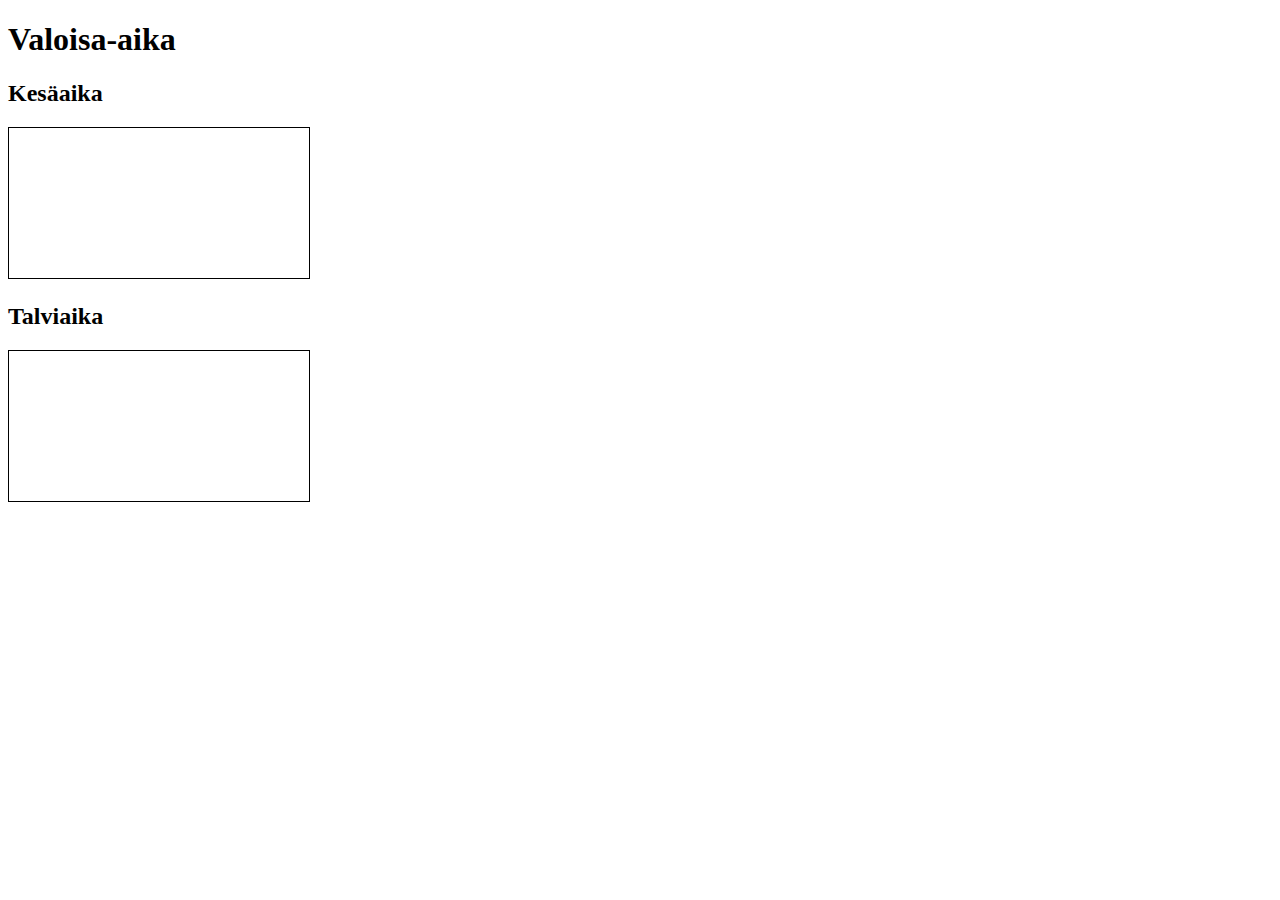
<file: index.html>
<!DOCTYPE html>
<head>
 <meta charset="UTF-8">
</head>
<body>
	<h1>Valoisa-aika</h1>
	<h2>Kesäaika</h2>
	<svg id="summer" style="border: 1px solid black"></svg>
	<h2>Talviaika</h2>
	<svg id="winter" style="border: 1px solid black"></svg>
	<script src="https://d3js.org/d3.v5.min.js"></script>
	<script src="dataLoader.js"></script>
	<script src="dataTransformer.js"></script>
	<script src="graph.js"></script>
	<script src="index.js"></script>
</body>
</file>
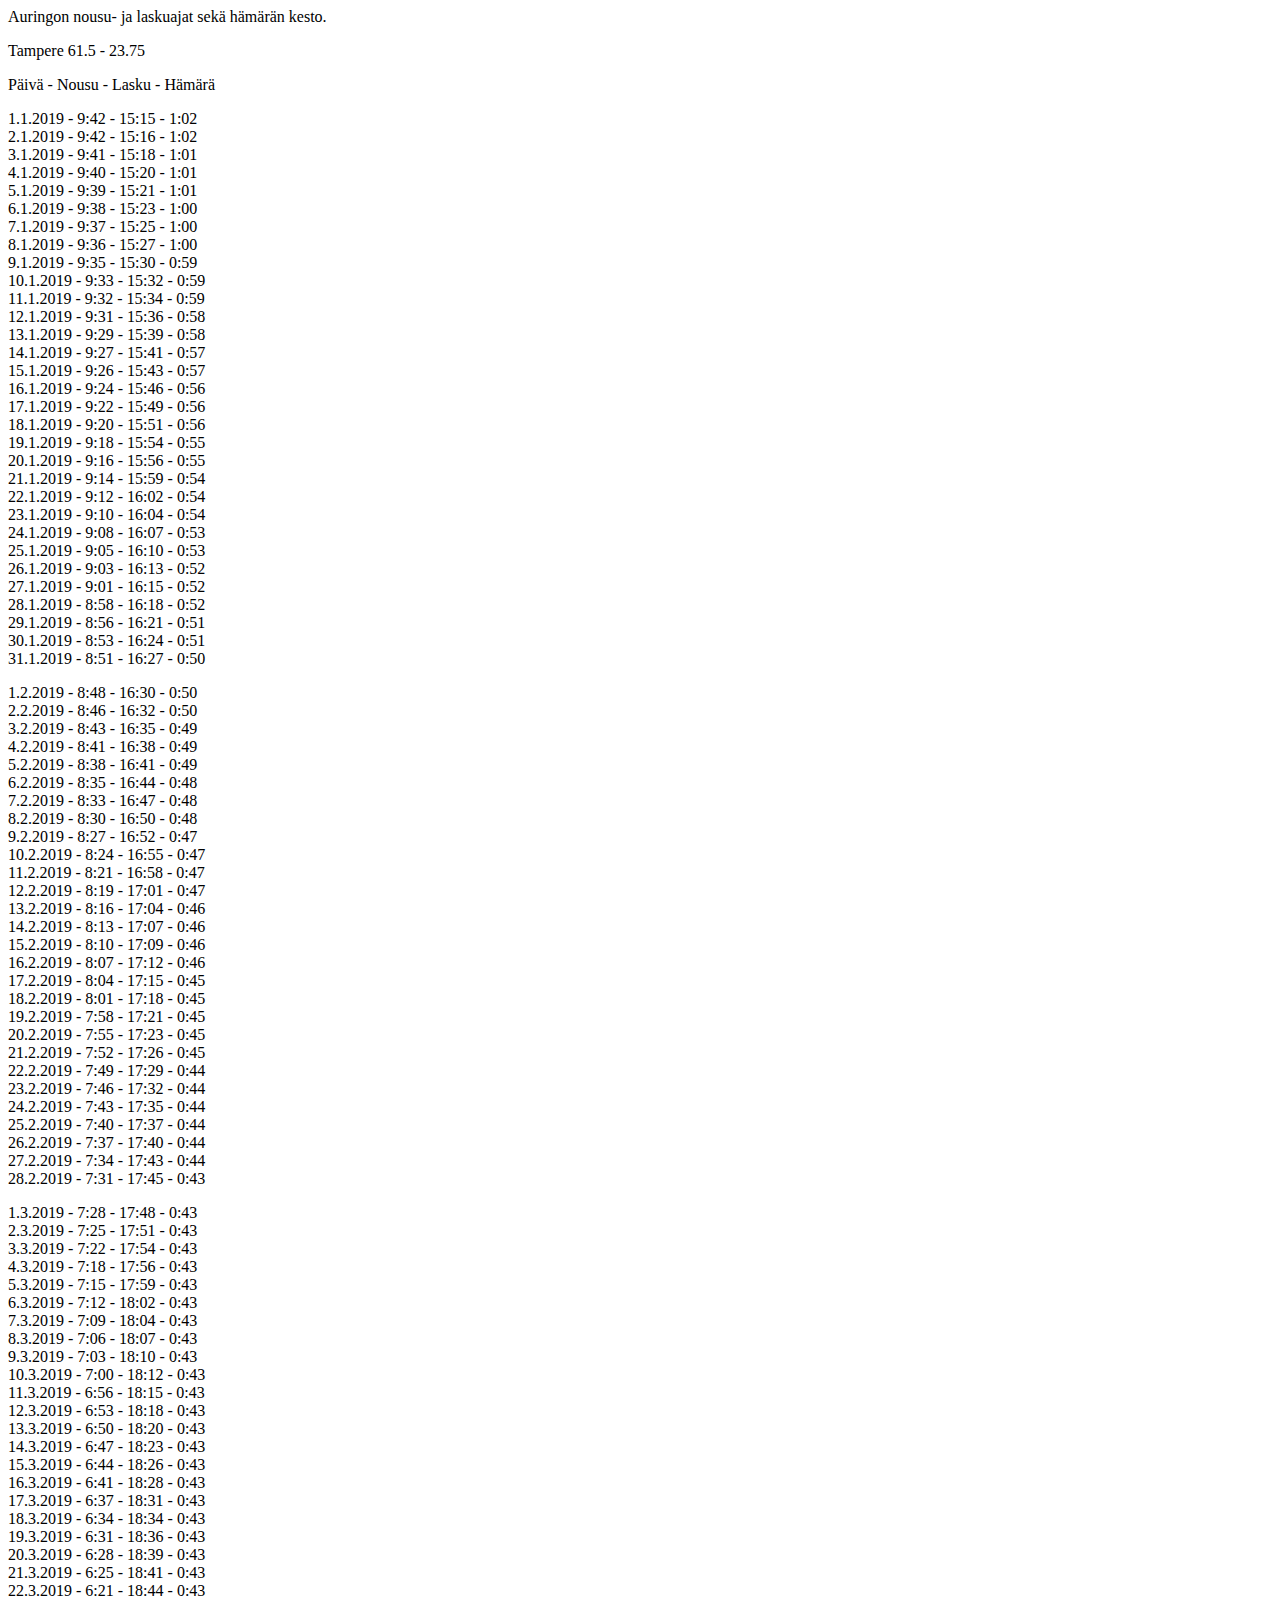
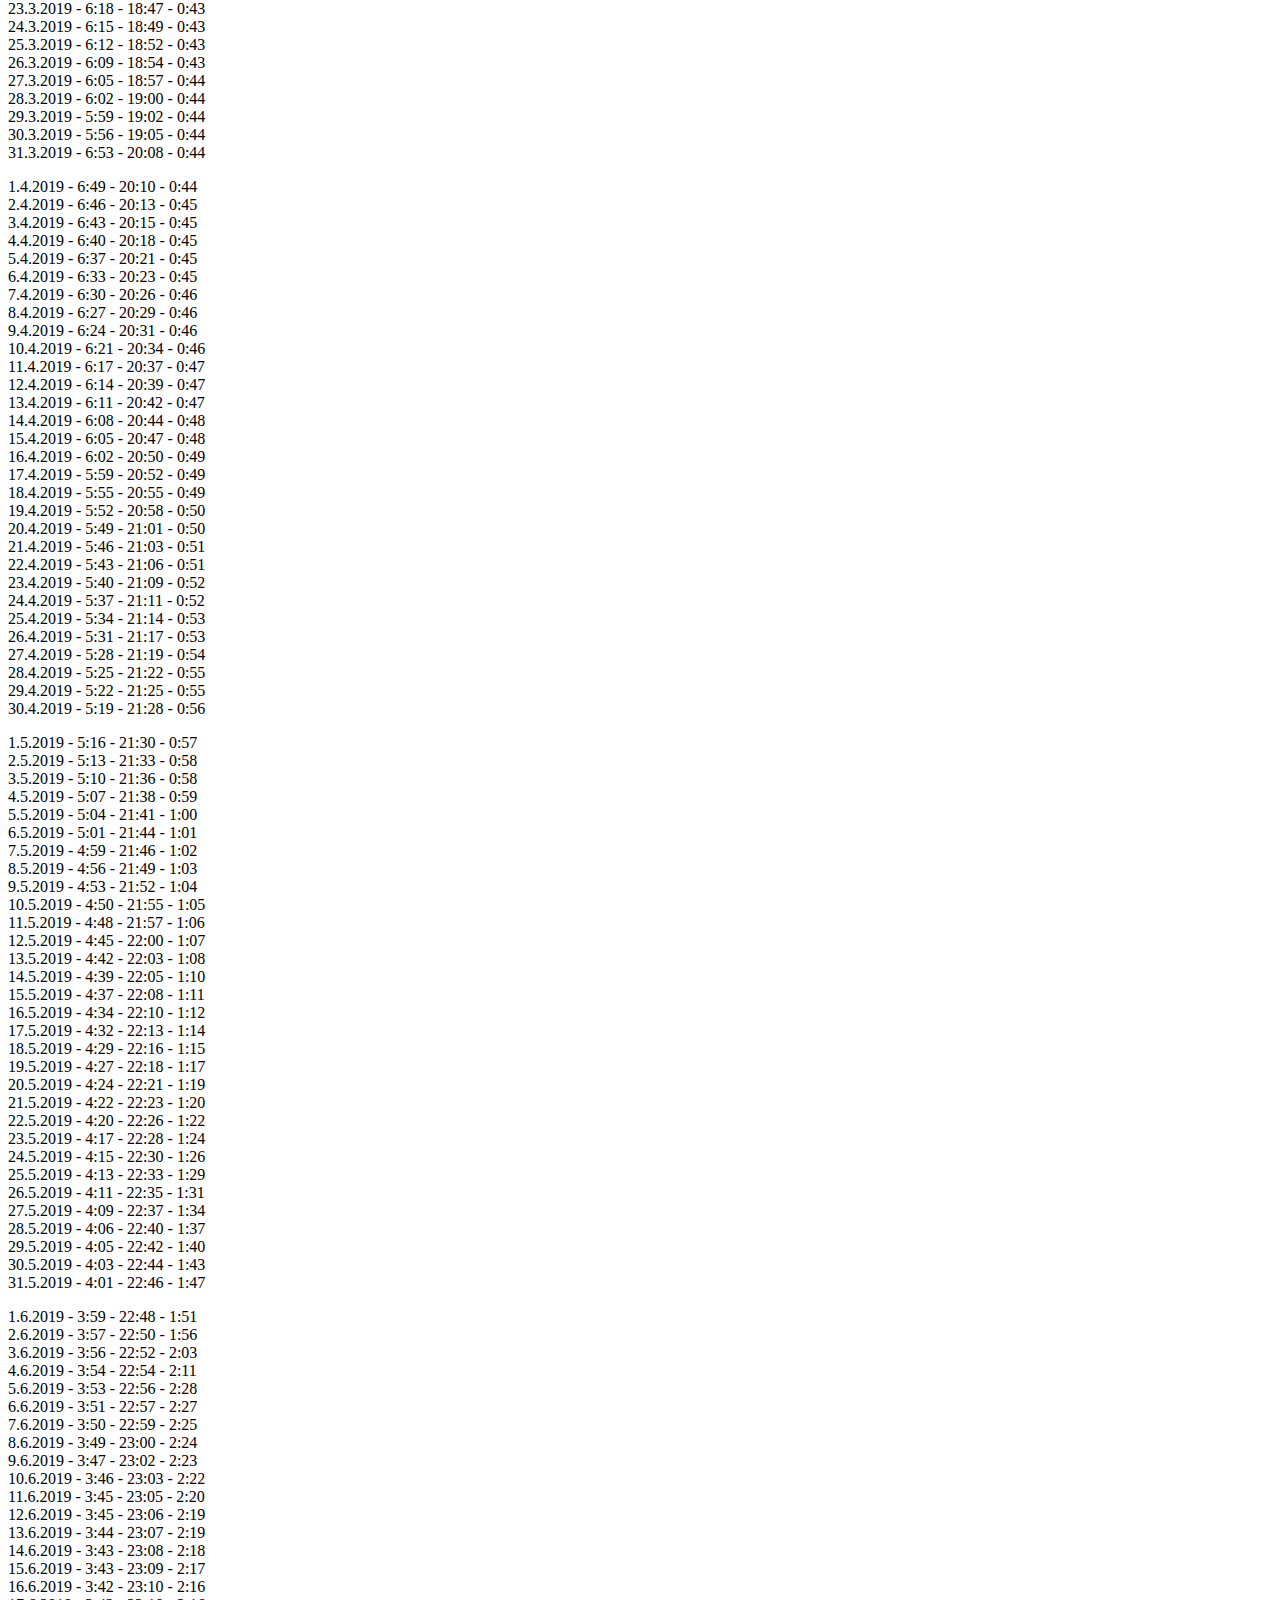
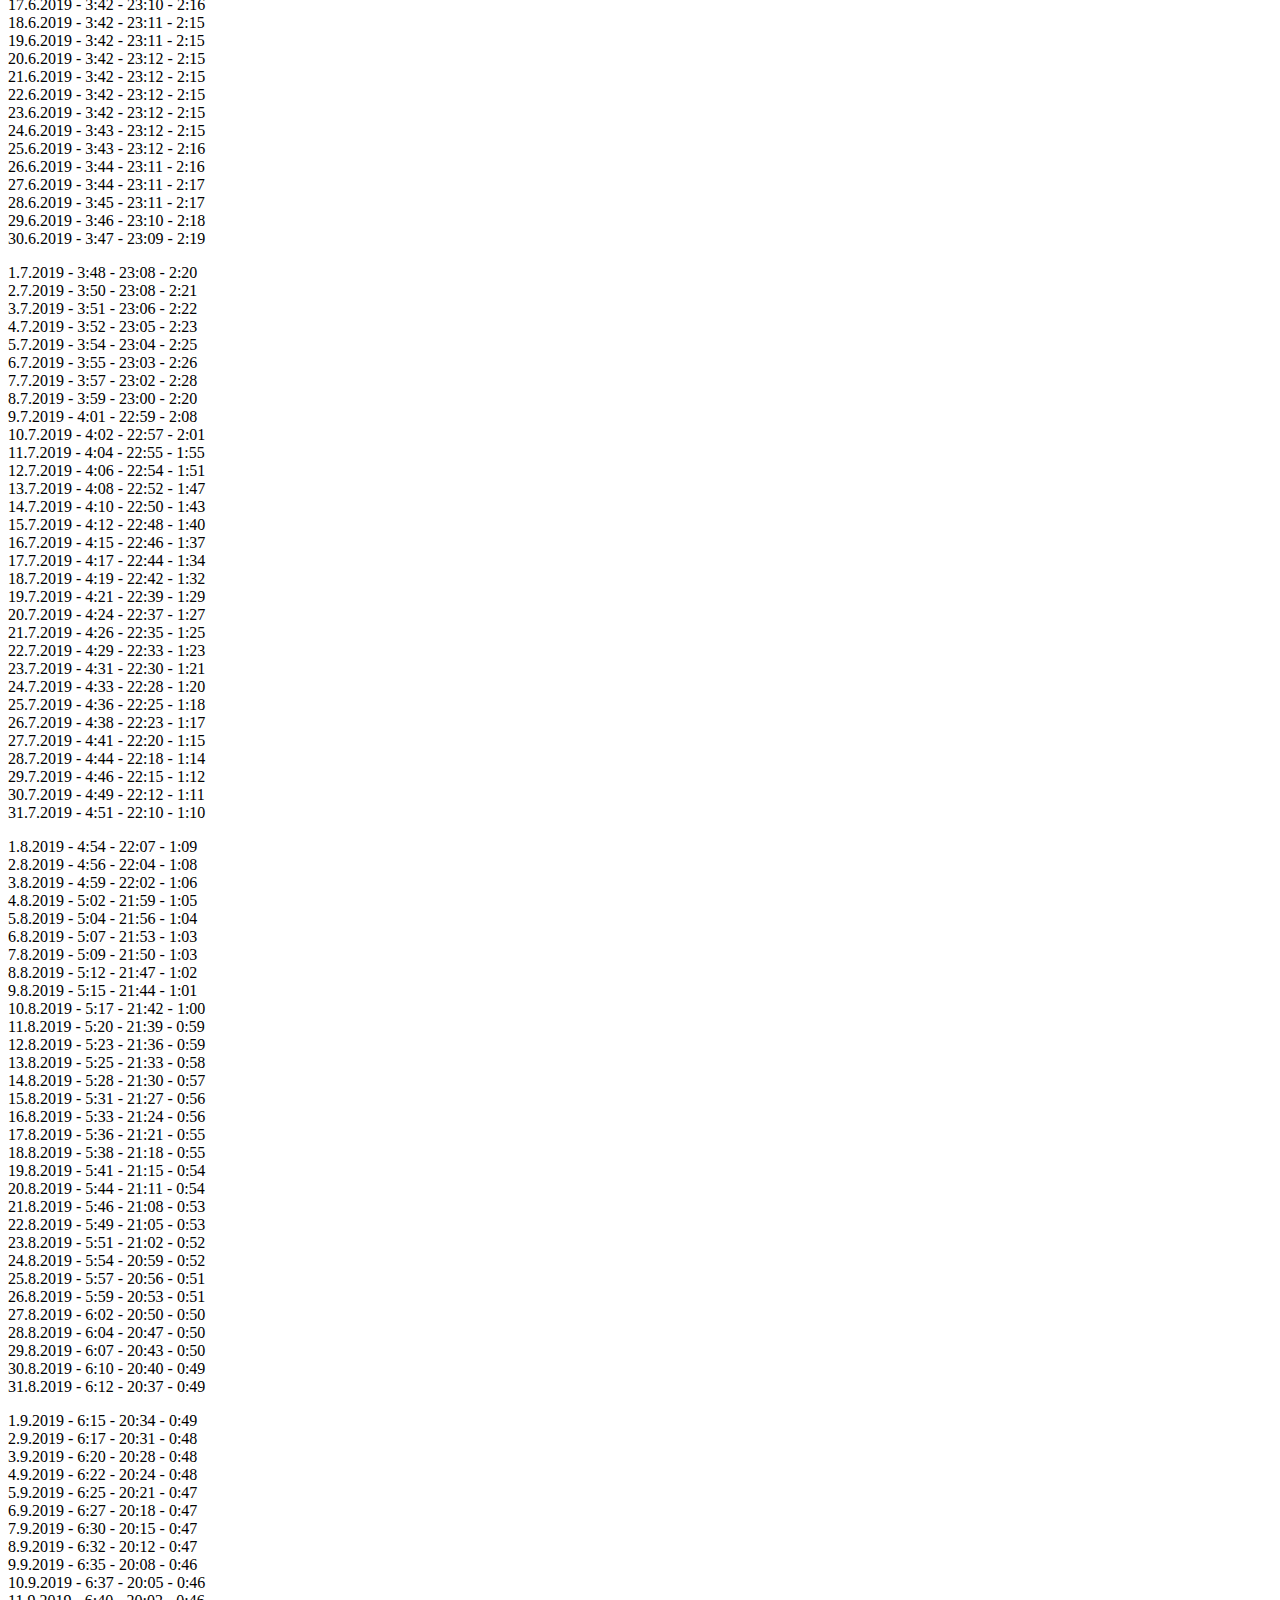
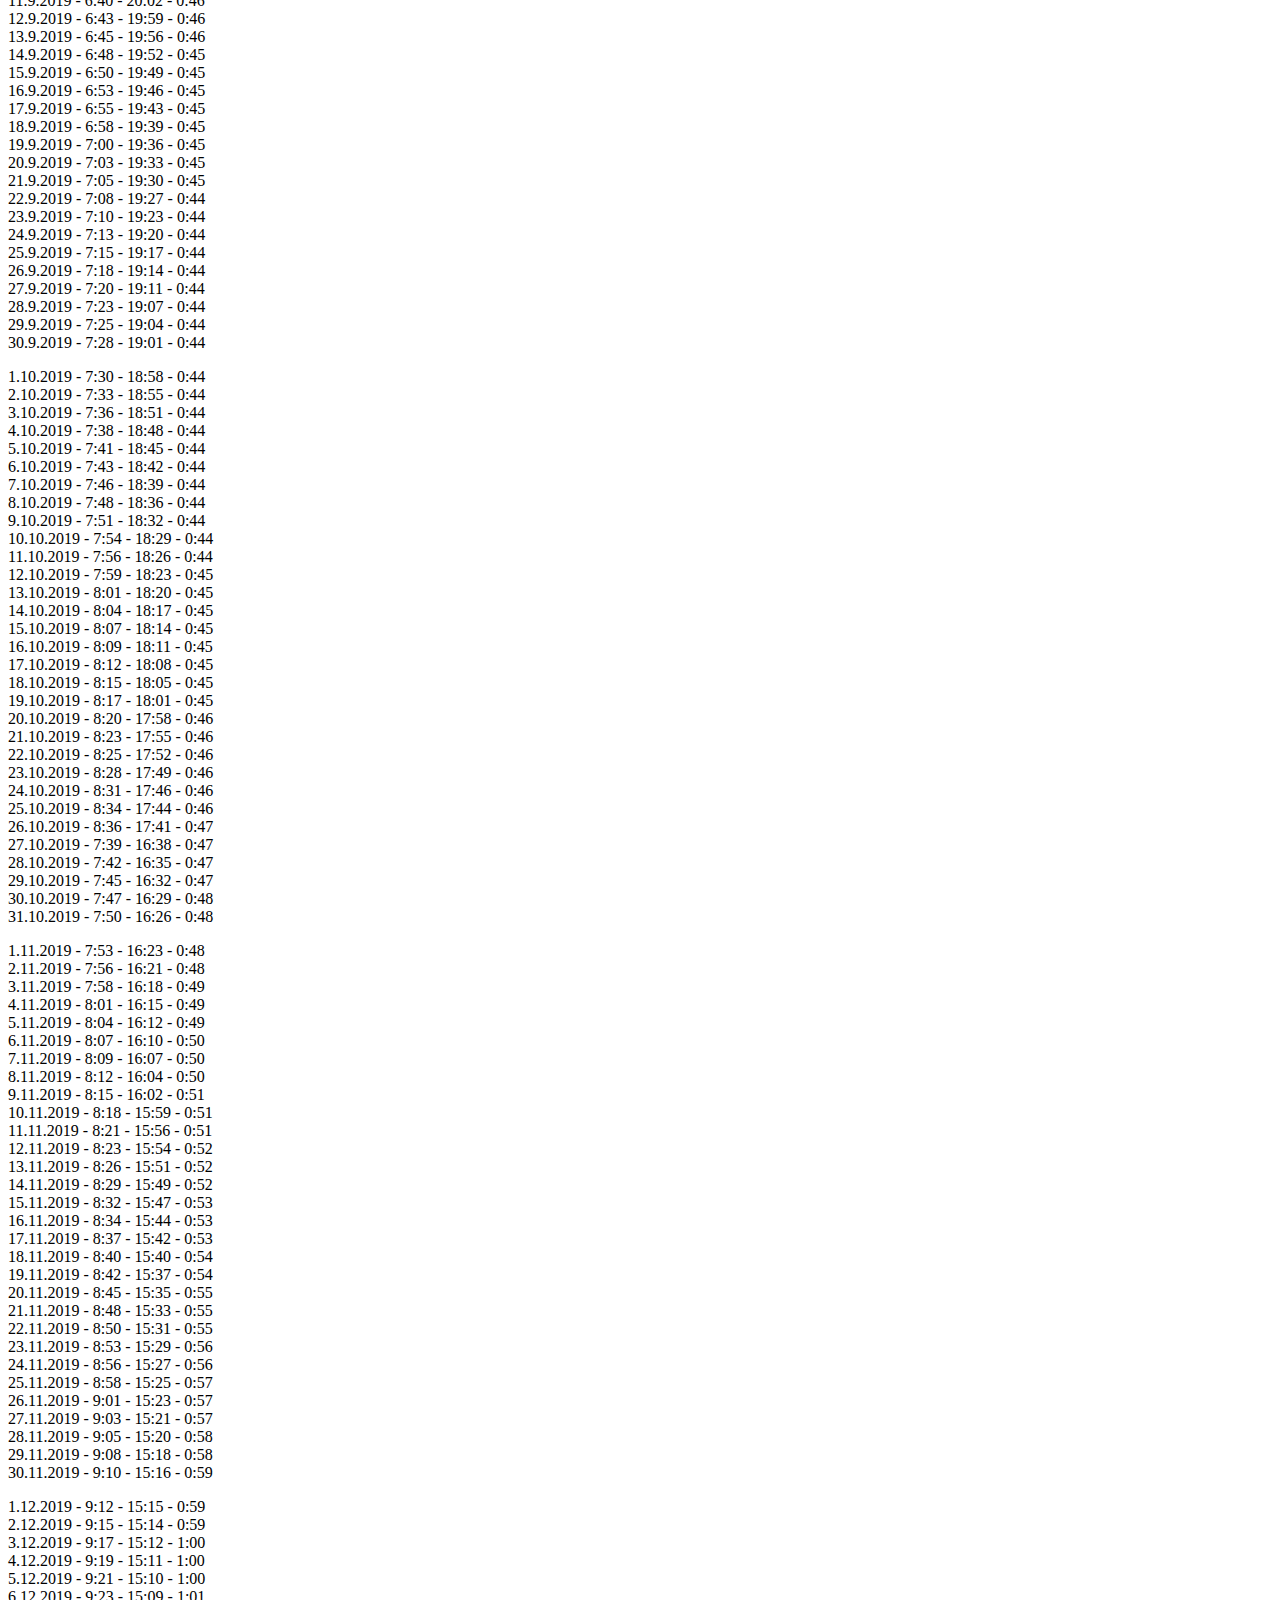
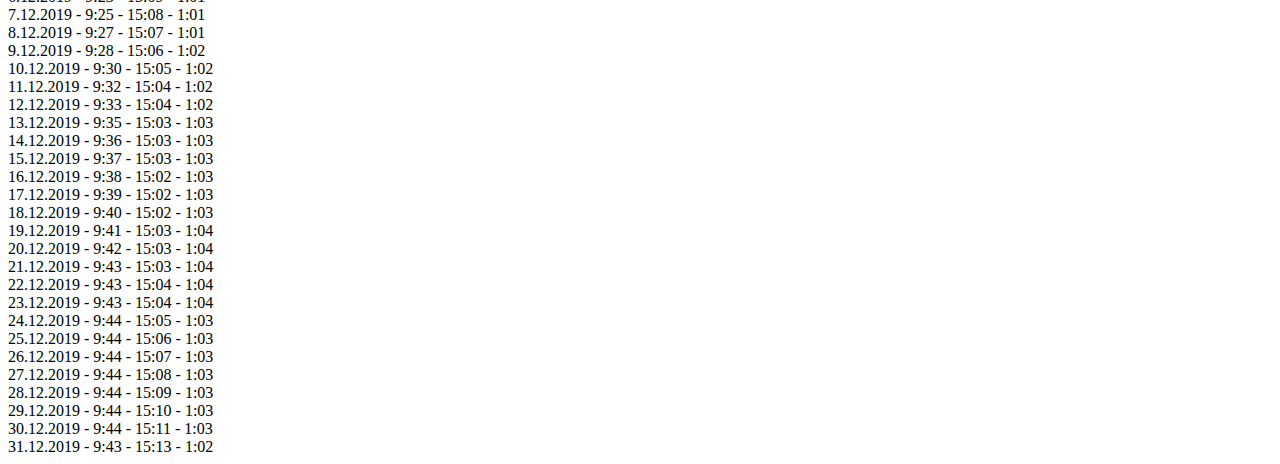
<file: sample-data.htm>
<html><head>
<meta http-equiv="content-type" content="text/html; charset=UTF-8"><title>Auringon nousu- ja laskuajat Suomessa</title>

</head><body>Auringon nousu- ja laskuajat sekä hämärän kesto.<p></p>Tampere 61.5 - 23.75<p></p>Päivä - Nousu - Lasku - Hämärä<p></p>1.1.2019 - 9:42 - 15:15 - 1:02<br>2.1.2019 - 9:42 - 15:16 - 1:02<br>3.1.2019 - 9:41 - 15:18 - 1:01<br>4.1.2019 - 9:40 - 15:20 - 1:01<br>5.1.2019 - 9:39 - 15:21 - 1:01<br>6.1.2019 - 9:38 - 15:23 - 1:00<br>7.1.2019 - 9:37 - 15:25 - 1:00<br>8.1.2019 - 9:36 - 15:27 - 1:00<br>9.1.2019 - 9:35 - 15:30 - 0:59<br>10.1.2019 - 9:33 - 15:32 - 0:59<br>11.1.2019 - 9:32 - 15:34 - 0:59<br>12.1.2019 - 9:31 - 15:36 - 0:58<br>13.1.2019 - 9:29 - 15:39 - 0:58<br>14.1.2019 - 9:27 - 15:41 - 0:57<br>15.1.2019 - 9:26 - 15:43 - 0:57<br>16.1.2019 - 9:24 - 15:46 - 0:56<br>17.1.2019 - 9:22 - 15:49 - 0:56<br>18.1.2019 - 9:20 - 15:51 - 0:56<br>19.1.2019 - 9:18 - 15:54 - 0:55<br>20.1.2019 - 9:16 - 15:56 - 0:55<br>21.1.2019 - 9:14 - 15:59 - 0:54<br>22.1.2019 - 9:12 - 16:02 - 0:54<br>23.1.2019 - 9:10 - 16:04 - 0:54<br>24.1.2019 - 9:08 - 16:07 - 0:53<br>25.1.2019 - 9:05 - 16:10 - 0:53<br>26.1.2019 - 9:03 - 16:13 - 0:52<br>27.1.2019 - 9:01 - 16:15 - 0:52<br>28.1.2019 - 8:58 - 16:18 - 0:52<br>29.1.2019 - 8:56 - 16:21 - 0:51<br>30.1.2019 - 8:53 - 16:24 - 0:51<br>31.1.2019 - 8:51 - 16:27 - 0:50<br><p></p>1.2.2019 - 8:48 - 16:30 - 0:50<br>2.2.2019 - 8:46 - 16:32 - 0:50<br>3.2.2019 - 8:43 - 16:35 - 0:49<br>4.2.2019 - 8:41 - 16:38 - 0:49<br>5.2.2019 - 8:38 - 16:41 - 0:49<br>6.2.2019 - 8:35 - 16:44 - 0:48<br>7.2.2019 - 8:33 - 16:47 - 0:48<br>8.2.2019 - 8:30 - 16:50 - 0:48<br>9.2.2019 - 8:27 - 16:52 - 0:47<br>10.2.2019 - 8:24 - 16:55 - 0:47<br>11.2.2019 - 8:21 - 16:58 - 0:47<br>12.2.2019 - 8:19 - 17:01 - 0:47<br>13.2.2019 - 8:16 - 17:04 - 0:46<br>14.2.2019 - 8:13 - 17:07 - 0:46<br>15.2.2019 - 8:10 - 17:09 - 0:46<br>16.2.2019 - 8:07 - 17:12 - 0:46<br>17.2.2019 - 8:04 - 17:15 - 0:45<br>18.2.2019 - 8:01 - 17:18 - 0:45<br>19.2.2019 - 7:58 - 17:21 - 0:45<br>20.2.2019 - 7:55 - 17:23 - 0:45<br>21.2.2019 - 7:52 - 17:26 - 0:45<br>22.2.2019 - 7:49 - 17:29 - 0:44<br>23.2.2019 - 7:46 - 17:32 - 0:44<br>24.2.2019 - 7:43 - 17:35 - 0:44<br>25.2.2019 - 7:40 - 17:37 - 0:44<br>26.2.2019 - 7:37 - 17:40 - 0:44<br>27.2.2019 - 7:34 - 17:43 - 0:44<br>28.2.2019 - 7:31 - 17:45 - 0:43<br><p></p>1.3.2019 - 7:28 - 17:48 - 0:43<br>2.3.2019 - 7:25 - 17:51 - 0:43<br>3.3.2019 - 7:22 - 17:54 - 0:43<br>4.3.2019 - 7:18 - 17:56 - 0:43<br>5.3.2019 - 7:15 - 17:59 - 0:43<br>6.3.2019 - 7:12 - 18:02 - 0:43<br>7.3.2019 - 7:09 - 18:04 - 0:43<br>8.3.2019 - 7:06 - 18:07 - 0:43<br>9.3.2019 - 7:03 - 18:10 - 0:43<br>10.3.2019 - 7:00 - 18:12 - 0:43<br>11.3.2019 - 6:56 - 18:15 - 0:43<br>12.3.2019 - 6:53 - 18:18 - 0:43<br>13.3.2019 - 6:50 - 18:20 - 0:43<br>14.3.2019 - 6:47 - 18:23 - 0:43<br>15.3.2019 - 6:44 - 18:26 - 0:43<br>16.3.2019 - 6:41 - 18:28 - 0:43<br>17.3.2019 - 6:37 - 18:31 - 0:43<br>18.3.2019 - 6:34 - 18:34 - 0:43<br>19.3.2019 - 6:31 - 18:36 - 0:43<br>20.3.2019 - 6:28 - 18:39 - 0:43<br>21.3.2019 - 6:25 - 18:41 - 0:43<br>22.3.2019 - 6:21 - 18:44 - 0:43<br>23.3.2019 - 6:18 - 18:47 - 0:43<br>24.3.2019 - 6:15 - 18:49 - 0:43<br>25.3.2019 - 6:12 - 18:52 - 0:43<br>26.3.2019 - 6:09 - 18:54 - 0:43<br>27.3.2019 - 6:05 - 18:57 - 0:44<br>28.3.2019 - 6:02 - 19:00 - 0:44<br>29.3.2019 - 5:59 - 19:02 - 0:44<br>30.3.2019 - 5:56 - 19:05 - 0:44<br>31.3.2019 - 6:53 - 20:08 - 0:44<br><p></p>1.4.2019 - 6:49 - 20:10 - 0:44<br>2.4.2019 - 6:46 - 20:13 - 0:45<br>3.4.2019 - 6:43 - 20:15 - 0:45<br>4.4.2019 - 6:40 - 20:18 - 0:45<br>5.4.2019 - 6:37 - 20:21 - 0:45<br>6.4.2019 - 6:33 - 20:23 - 0:45<br>7.4.2019 - 6:30 - 20:26 - 0:46<br>8.4.2019 - 6:27 - 20:29 - 0:46<br>9.4.2019 - 6:24 - 20:31 - 0:46<br>10.4.2019 - 6:21 - 20:34 - 0:46<br>11.4.2019 - 6:17 - 20:37 - 0:47<br>12.4.2019 - 6:14 - 20:39 - 0:47<br>13.4.2019 - 6:11 - 20:42 - 0:47<br>14.4.2019 - 6:08 - 20:44 - 0:48<br>15.4.2019 - 6:05 - 20:47 - 0:48<br>16.4.2019 - 6:02 - 20:50 - 0:49<br>17.4.2019 - 5:59 - 20:52 - 0:49<br>18.4.2019 - 5:55 - 20:55 - 0:49<br>19.4.2019 - 5:52 - 20:58 - 0:50<br>20.4.2019 - 5:49 - 21:01 - 0:50<br>21.4.2019 - 5:46 - 21:03 - 0:51<br>22.4.2019 - 5:43 - 21:06 - 0:51<br>23.4.2019 - 5:40 - 21:09 - 0:52<br>24.4.2019 - 5:37 - 21:11 - 0:52<br>25.4.2019 - 5:34 - 21:14 - 0:53<br>26.4.2019 - 5:31 - 21:17 - 0:53<br>27.4.2019 - 5:28 - 21:19 - 0:54<br>28.4.2019 - 5:25 - 21:22 - 0:55<br>29.4.2019 - 5:22 - 21:25 - 0:55<br>30.4.2019 - 5:19 - 21:28 - 0:56<br><p></p>1.5.2019 - 5:16 - 21:30 - 0:57<br>2.5.2019 - 5:13 - 21:33 - 0:58<br>3.5.2019 - 5:10 - 21:36 - 0:58<br>4.5.2019 - 5:07 - 21:38 - 0:59<br>5.5.2019 - 5:04 - 21:41 - 1:00<br>6.5.2019 - 5:01 - 21:44 - 1:01<br>7.5.2019 - 4:59 - 21:46 - 1:02<br>8.5.2019 - 4:56 - 21:49 - 1:03<br>9.5.2019 - 4:53 - 21:52 - 1:04<br>10.5.2019 - 4:50 - 21:55 - 1:05<br>11.5.2019 - 4:48 - 21:57 - 1:06<br>12.5.2019 - 4:45 - 22:00 - 1:07<br>13.5.2019 - 4:42 - 22:03 - 1:08<br>14.5.2019 - 4:39 - 22:05 - 1:10<br>15.5.2019 - 4:37 - 22:08 - 1:11<br>16.5.2019 - 4:34 - 22:10 - 1:12<br>17.5.2019 - 4:32 - 22:13 - 1:14<br>18.5.2019 - 4:29 - 22:16 - 1:15<br>19.5.2019 - 4:27 - 22:18 - 1:17<br>20.5.2019 - 4:24 - 22:21 - 1:19<br>21.5.2019 - 4:22 - 22:23 - 1:20<br>22.5.2019 - 4:20 - 22:26 - 1:22<br>23.5.2019 - 4:17 - 22:28 - 1:24<br>24.5.2019 - 4:15 - 22:30 - 1:26<br>25.5.2019 - 4:13 - 22:33 - 1:29<br>26.5.2019 - 4:11 - 22:35 - 1:31<br>27.5.2019 - 4:09 - 22:37 - 1:34<br>28.5.2019 - 4:06 - 22:40 - 1:37<br>29.5.2019 - 4:05 - 22:42 - 1:40<br>30.5.2019 - 4:03 - 22:44 - 1:43<br>31.5.2019 - 4:01 - 22:46 - 1:47<br><p></p>1.6.2019 - 3:59 - 22:48 - 1:51<br>2.6.2019 - 3:57 - 22:50 - 1:56<br>3.6.2019 - 3:56 - 22:52 - 2:03<br>4.6.2019 - 3:54 - 22:54 - 2:11<br>5.6.2019 - 3:53 - 22:56 - 2:28<br>6.6.2019 - 3:51 - 22:57 - 2:27<br>7.6.2019 - 3:50 - 22:59 - 2:25<br>8.6.2019 - 3:49 - 23:00 - 2:24<br>9.6.2019 - 3:47 - 23:02 - 2:23<br>10.6.2019 - 3:46 - 23:03 - 2:22<br>11.6.2019 - 3:45 - 23:05 - 2:20<br>12.6.2019 - 3:45 - 23:06 - 2:19<br>13.6.2019 - 3:44 - 23:07 - 2:19<br>14.6.2019 - 3:43 - 23:08 - 2:18<br>15.6.2019 - 3:43 - 23:09 - 2:17<br>16.6.2019 - 3:42 - 23:10 - 2:16<br>17.6.2019 - 3:42 - 23:10 - 2:16<br>18.6.2019 - 3:42 - 23:11 - 2:15<br>19.6.2019 - 3:42 - 23:11 - 2:15<br>20.6.2019 - 3:42 - 23:12 - 2:15<br>21.6.2019 - 3:42 - 23:12 - 2:15<br>22.6.2019 - 3:42 - 23:12 - 2:15<br>23.6.2019 - 3:42 - 23:12 - 2:15<br>24.6.2019 - 3:43 - 23:12 - 2:15<br>25.6.2019 - 3:43 - 23:12 - 2:16<br>26.6.2019 - 3:44 - 23:11 - 2:16<br>27.6.2019 - 3:44 - 23:11 - 2:17<br>28.6.2019 - 3:45 - 23:11 - 2:17<br>29.6.2019 - 3:46 - 23:10 - 2:18<br>30.6.2019 - 3:47 - 23:09 - 2:19<br><p></p>1.7.2019 - 3:48 - 23:08 - 2:20<br>2.7.2019 - 3:50 - 23:08 - 2:21<br>3.7.2019 - 3:51 - 23:06 - 2:22<br>4.7.2019 - 3:52 - 23:05 - 2:23<br>5.7.2019 - 3:54 - 23:04 - 2:25<br>6.7.2019 - 3:55 - 23:03 - 2:26<br>7.7.2019 - 3:57 - 23:02 - 2:28<br>8.7.2019 - 3:59 - 23:00 - 2:20<br>9.7.2019 - 4:01 - 22:59 - 2:08<br>10.7.2019 - 4:02 - 22:57 - 2:01<br>11.7.2019 - 4:04 - 22:55 - 1:55<br>12.7.2019 - 4:06 - 22:54 - 1:51<br>13.7.2019 - 4:08 - 22:52 - 1:47<br>14.7.2019 - 4:10 - 22:50 - 1:43<br>15.7.2019 - 4:12 - 22:48 - 1:40<br>16.7.2019 - 4:15 - 22:46 - 1:37<br>17.7.2019 - 4:17 - 22:44 - 1:34<br>18.7.2019 - 4:19 - 22:42 - 1:32<br>19.7.2019 - 4:21 - 22:39 - 1:29<br>20.7.2019 - 4:24 - 22:37 - 1:27<br>21.7.2019 - 4:26 - 22:35 - 1:25<br>22.7.2019 - 4:29 - 22:33 - 1:23<br>23.7.2019 - 4:31 - 22:30 - 1:21<br>24.7.2019 - 4:33 - 22:28 - 1:20<br>25.7.2019 - 4:36 - 22:25 - 1:18<br>26.7.2019 - 4:38 - 22:23 - 1:17<br>27.7.2019 - 4:41 - 22:20 - 1:15<br>28.7.2019 - 4:44 - 22:18 - 1:14<br>29.7.2019 - 4:46 - 22:15 - 1:12<br>30.7.2019 - 4:49 - 22:12 - 1:11<br>31.7.2019 - 4:51 - 22:10 - 1:10<br><p></p>1.8.2019 - 4:54 - 22:07 - 1:09<br>2.8.2019 - 4:56 - 22:04 - 1:08<br>3.8.2019 - 4:59 - 22:02 - 1:06<br>4.8.2019 - 5:02 - 21:59 - 1:05<br>5.8.2019 - 5:04 - 21:56 - 1:04<br>6.8.2019 - 5:07 - 21:53 - 1:03<br>7.8.2019 - 5:09 - 21:50 - 1:03<br>8.8.2019 - 5:12 - 21:47 - 1:02<br>9.8.2019 - 5:15 - 21:44 - 1:01<br>10.8.2019 - 5:17 - 21:42 - 1:00<br>11.8.2019 - 5:20 - 21:39 - 0:59<br>12.8.2019 - 5:23 - 21:36 - 0:59<br>13.8.2019 - 5:25 - 21:33 - 0:58<br>14.8.2019 - 5:28 - 21:30 - 0:57<br>15.8.2019 - 5:31 - 21:27 - 0:56<br>16.8.2019 - 5:33 - 21:24 - 0:56<br>17.8.2019 - 5:36 - 21:21 - 0:55<br>18.8.2019 - 5:38 - 21:18 - 0:55<br>19.8.2019 - 5:41 - 21:15 - 0:54<br>20.8.2019 - 5:44 - 21:11 - 0:54<br>21.8.2019 - 5:46 - 21:08 - 0:53<br>22.8.2019 - 5:49 - 21:05 - 0:53<br>23.8.2019 - 5:51 - 21:02 - 0:52<br>24.8.2019 - 5:54 - 20:59 - 0:52<br>25.8.2019 - 5:57 - 20:56 - 0:51<br>26.8.2019 - 5:59 - 20:53 - 0:51<br>27.8.2019 - 6:02 - 20:50 - 0:50<br>28.8.2019 - 6:04 - 20:47 - 0:50<br>29.8.2019 - 6:07 - 20:43 - 0:50<br>30.8.2019 - 6:10 - 20:40 - 0:49<br>31.8.2019 - 6:12 - 20:37 - 0:49<br><p></p>1.9.2019 - 6:15 - 20:34 - 0:49<br>2.9.2019 - 6:17 - 20:31 - 0:48<br>3.9.2019 - 6:20 - 20:28 - 0:48<br>4.9.2019 - 6:22 - 20:24 - 0:48<br>5.9.2019 - 6:25 - 20:21 - 0:47<br>6.9.2019 - 6:27 - 20:18 - 0:47<br>7.9.2019 - 6:30 - 20:15 - 0:47<br>8.9.2019 - 6:32 - 20:12 - 0:47<br>9.9.2019 - 6:35 - 20:08 - 0:46<br>10.9.2019 - 6:37 - 20:05 - 0:46<br>11.9.2019 - 6:40 - 20:02 - 0:46<br>12.9.2019 - 6:43 - 19:59 - 0:46<br>13.9.2019 - 6:45 - 19:56 - 0:46<br>14.9.2019 - 6:48 - 19:52 - 0:45<br>15.9.2019 - 6:50 - 19:49 - 0:45<br>16.9.2019 - 6:53 - 19:46 - 0:45<br>17.9.2019 - 6:55 - 19:43 - 0:45<br>18.9.2019 - 6:58 - 19:39 - 0:45<br>19.9.2019 - 7:00 - 19:36 - 0:45<br>20.9.2019 - 7:03 - 19:33 - 0:45<br>21.9.2019 - 7:05 - 19:30 - 0:45<br>22.9.2019 - 7:08 - 19:27 - 0:44<br>23.9.2019 - 7:10 - 19:23 - 0:44<br>24.9.2019 - 7:13 - 19:20 - 0:44<br>25.9.2019 - 7:15 - 19:17 - 0:44<br>26.9.2019 - 7:18 - 19:14 - 0:44<br>27.9.2019 - 7:20 - 19:11 - 0:44<br>28.9.2019 - 7:23 - 19:07 - 0:44<br>29.9.2019 - 7:25 - 19:04 - 0:44<br>30.9.2019 - 7:28 - 19:01 - 0:44<br><p></p>1.10.2019 - 7:30 - 18:58 - 0:44<br>2.10.2019 - 7:33 - 18:55 - 0:44<br>3.10.2019 - 7:36 - 18:51 - 0:44<br>4.10.2019 - 7:38 - 18:48 - 0:44<br>5.10.2019 - 7:41 - 18:45 - 0:44<br>6.10.2019 - 7:43 - 18:42 - 0:44<br>7.10.2019 - 7:46 - 18:39 - 0:44<br>8.10.2019 - 7:48 - 18:36 - 0:44<br>9.10.2019 - 7:51 - 18:32 - 0:44<br>10.10.2019 - 7:54 - 18:29 - 0:44<br>11.10.2019 - 7:56 - 18:26 - 0:44<br>12.10.2019 - 7:59 - 18:23 - 0:45<br>13.10.2019 - 8:01 - 18:20 - 0:45<br>14.10.2019 - 8:04 - 18:17 - 0:45<br>15.10.2019 - 8:07 - 18:14 - 0:45<br>16.10.2019 - 8:09 - 18:11 - 0:45<br>17.10.2019 - 8:12 - 18:08 - 0:45<br>18.10.2019 - 8:15 - 18:05 - 0:45<br>19.10.2019 - 8:17 - 18:01 - 0:45<br>20.10.2019 - 8:20 - 17:58 - 0:46<br>21.10.2019 - 8:23 - 17:55 - 0:46<br>22.10.2019 - 8:25 - 17:52 - 0:46<br>23.10.2019 - 8:28 - 17:49 - 0:46<br>24.10.2019 - 8:31 - 17:46 - 0:46<br>25.10.2019 - 8:34 - 17:44 - 0:46<br>26.10.2019 - 8:36 - 17:41 - 0:47<br>27.10.2019 - 7:39 - 16:38 - 0:47<br>28.10.2019 - 7:42 - 16:35 - 0:47<br>29.10.2019 - 7:45 - 16:32 - 0:47<br>30.10.2019 - 7:47 - 16:29 - 0:48<br>31.10.2019 - 7:50 - 16:26 - 0:48<br><p></p>1.11.2019 - 7:53 - 16:23 - 0:48<br>2.11.2019 - 7:56 - 16:21 - 0:48<br>3.11.2019 - 7:58 - 16:18 - 0:49<br>4.11.2019 - 8:01 - 16:15 - 0:49<br>5.11.2019 - 8:04 - 16:12 - 0:49<br>6.11.2019 - 8:07 - 16:10 - 0:50<br>7.11.2019 - 8:09 - 16:07 - 0:50<br>8.11.2019 - 8:12 - 16:04 - 0:50<br>9.11.2019 - 8:15 - 16:02 - 0:51<br>10.11.2019 - 8:18 - 15:59 - 0:51<br>11.11.2019 - 8:21 - 15:56 - 0:51<br>12.11.2019 - 8:23 - 15:54 - 0:52<br>13.11.2019 - 8:26 - 15:51 - 0:52<br>14.11.2019 - 8:29 - 15:49 - 0:52<br>15.11.2019 - 8:32 - 15:47 - 0:53<br>16.11.2019 - 8:34 - 15:44 - 0:53<br>17.11.2019 - 8:37 - 15:42 - 0:53<br>18.11.2019 - 8:40 - 15:40 - 0:54<br>19.11.2019 - 8:42 - 15:37 - 0:54<br>20.11.2019 - 8:45 - 15:35 - 0:55<br>21.11.2019 - 8:48 - 15:33 - 0:55<br>22.11.2019 - 8:50 - 15:31 - 0:55<br>23.11.2019 - 8:53 - 15:29 - 0:56<br>24.11.2019 - 8:56 - 15:27 - 0:56<br>25.11.2019 - 8:58 - 15:25 - 0:57<br>26.11.2019 - 9:01 - 15:23 - 0:57<br>27.11.2019 - 9:03 - 15:21 - 0:57<br>28.11.2019 - 9:05 - 15:20 - 0:58<br>29.11.2019 - 9:08 - 15:18 - 0:58<br>30.11.2019 - 9:10 - 15:16 - 0:59<br><p></p>1.12.2019 - 9:12 - 15:15 - 0:59<br>2.12.2019 - 9:15 - 15:14 - 0:59<br>3.12.2019 - 9:17 - 15:12 - 1:00<br>4.12.2019 - 9:19 - 15:11 - 1:00<br>5.12.2019 - 9:21 - 15:10 - 1:00<br>6.12.2019 - 9:23 - 15:09 - 1:01<br>7.12.2019 - 9:25 - 15:08 - 1:01<br>8.12.2019 - 9:27 - 15:07 - 1:01<br>9.12.2019 - 9:28 - 15:06 - 1:02<br>10.12.2019 - 9:30 - 15:05 - 1:02<br>11.12.2019 - 9:32 - 15:04 - 1:02<br>12.12.2019 - 9:33 - 15:04 - 1:02<br>13.12.2019 - 9:35 - 15:03 - 1:03<br>14.12.2019 - 9:36 - 15:03 - 1:03<br>15.12.2019 - 9:37 - 15:03 - 1:03<br>16.12.2019 - 9:38 - 15:02 - 1:03<br>17.12.2019 - 9:39 - 15:02 - 1:03<br>18.12.2019 - 9:40 - 15:02 - 1:03<br>19.12.2019 - 9:41 - 15:03 - 1:04<br>20.12.2019 - 9:42 - 15:03 - 1:04<br>21.12.2019 - 9:43 - 15:03 - 1:04<br>22.12.2019 - 9:43 - 15:04 - 1:04<br>23.12.2019 - 9:43 - 15:04 - 1:04<br>24.12.2019 - 9:44 - 15:05 - 1:03<br>25.12.2019 - 9:44 - 15:06 - 1:03<br>26.12.2019 - 9:44 - 15:07 - 1:03<br>27.12.2019 - 9:44 - 15:08 - 1:03<br>28.12.2019 - 9:44 - 15:09 - 1:03<br>29.12.2019 - 9:44 - 15:10 - 1:03<br>30.12.2019 - 9:44 - 15:11 - 1:03<br>31.12.2019 - 9:43 - 15:13 - 1:02<br></body></html>
</file>
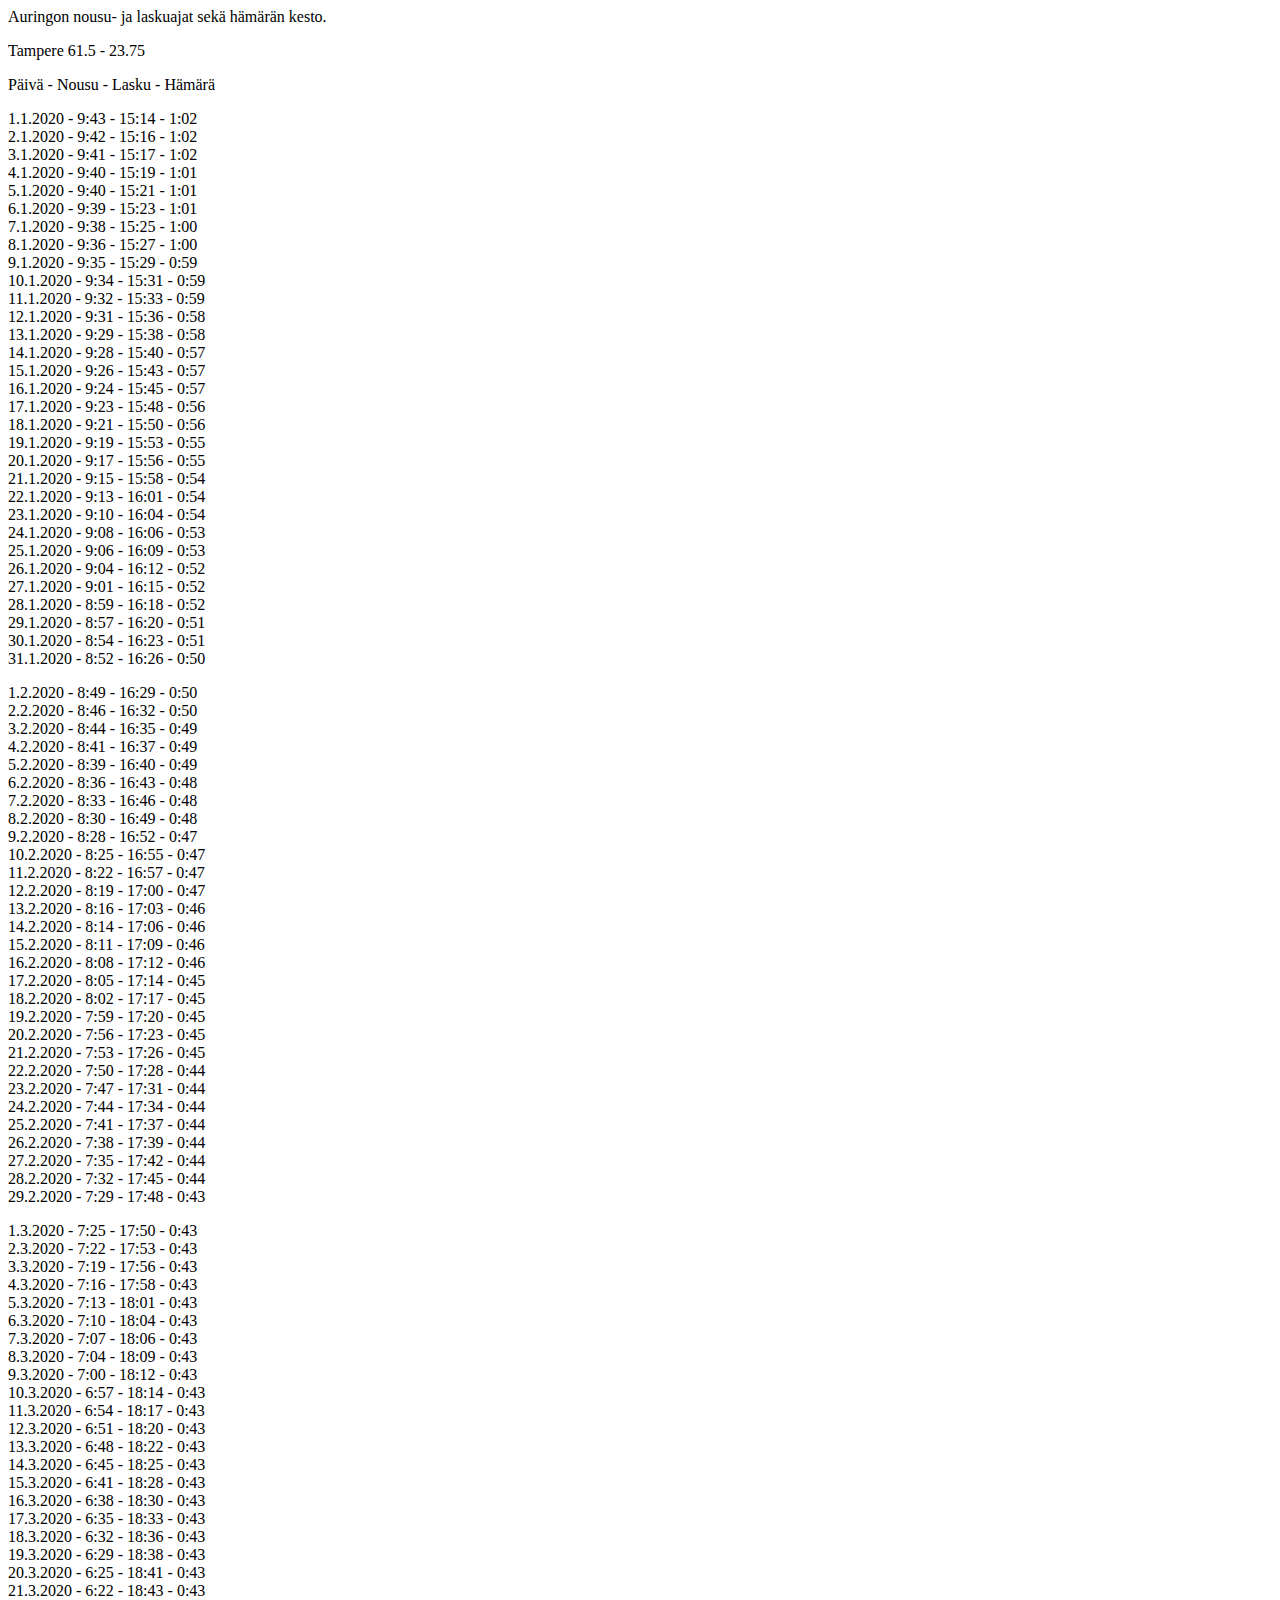
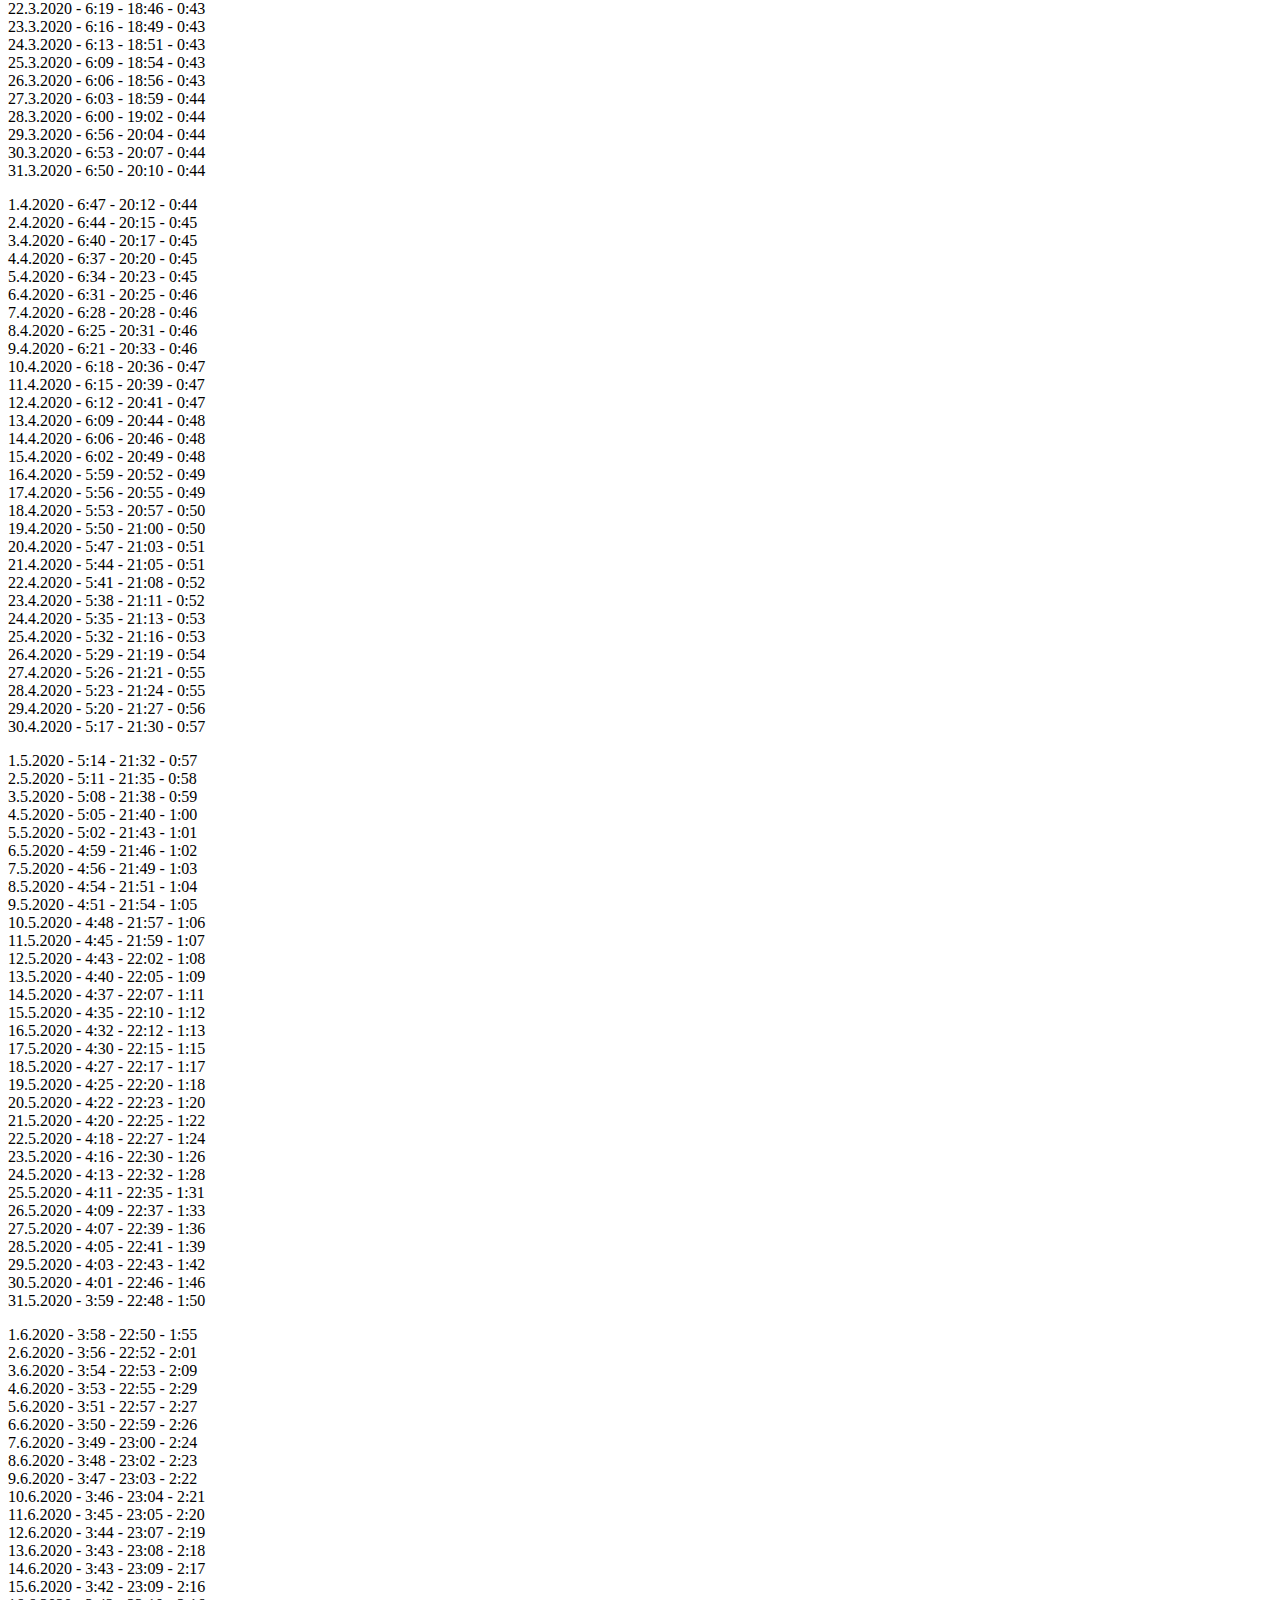
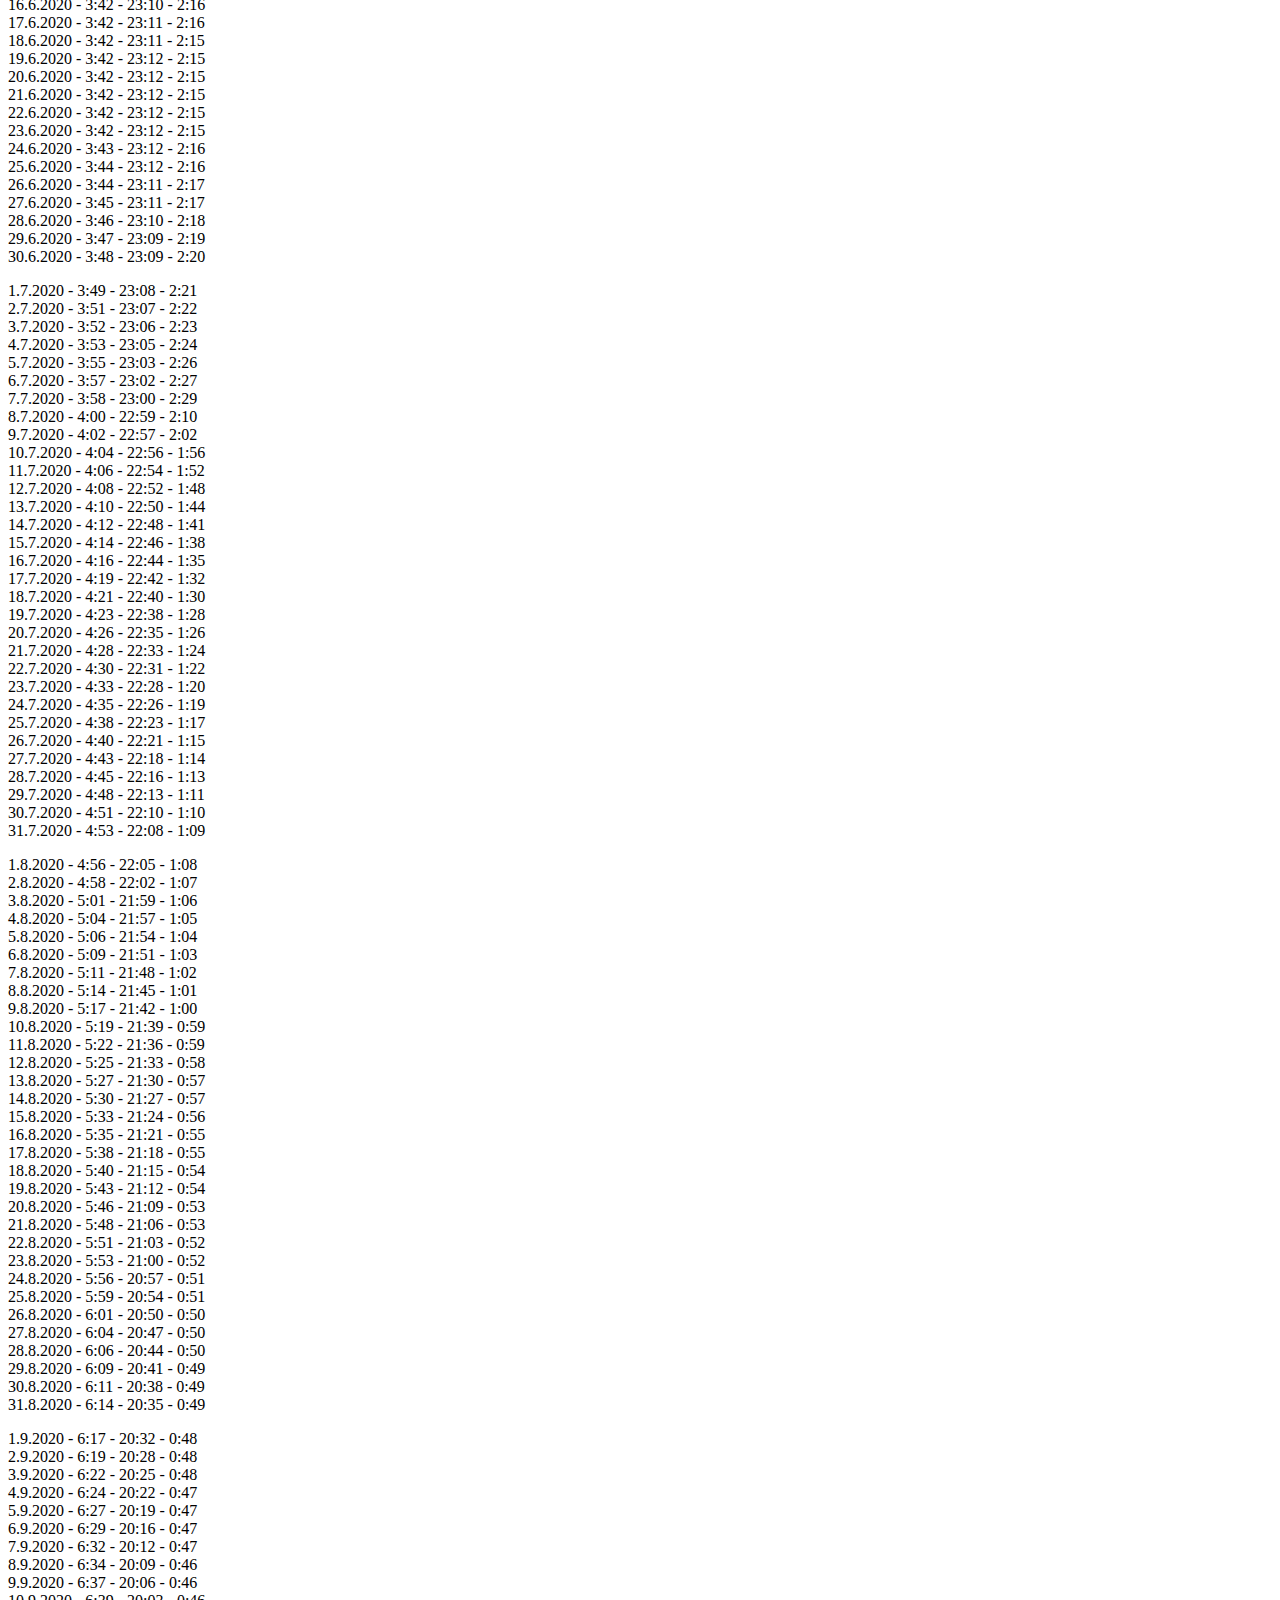
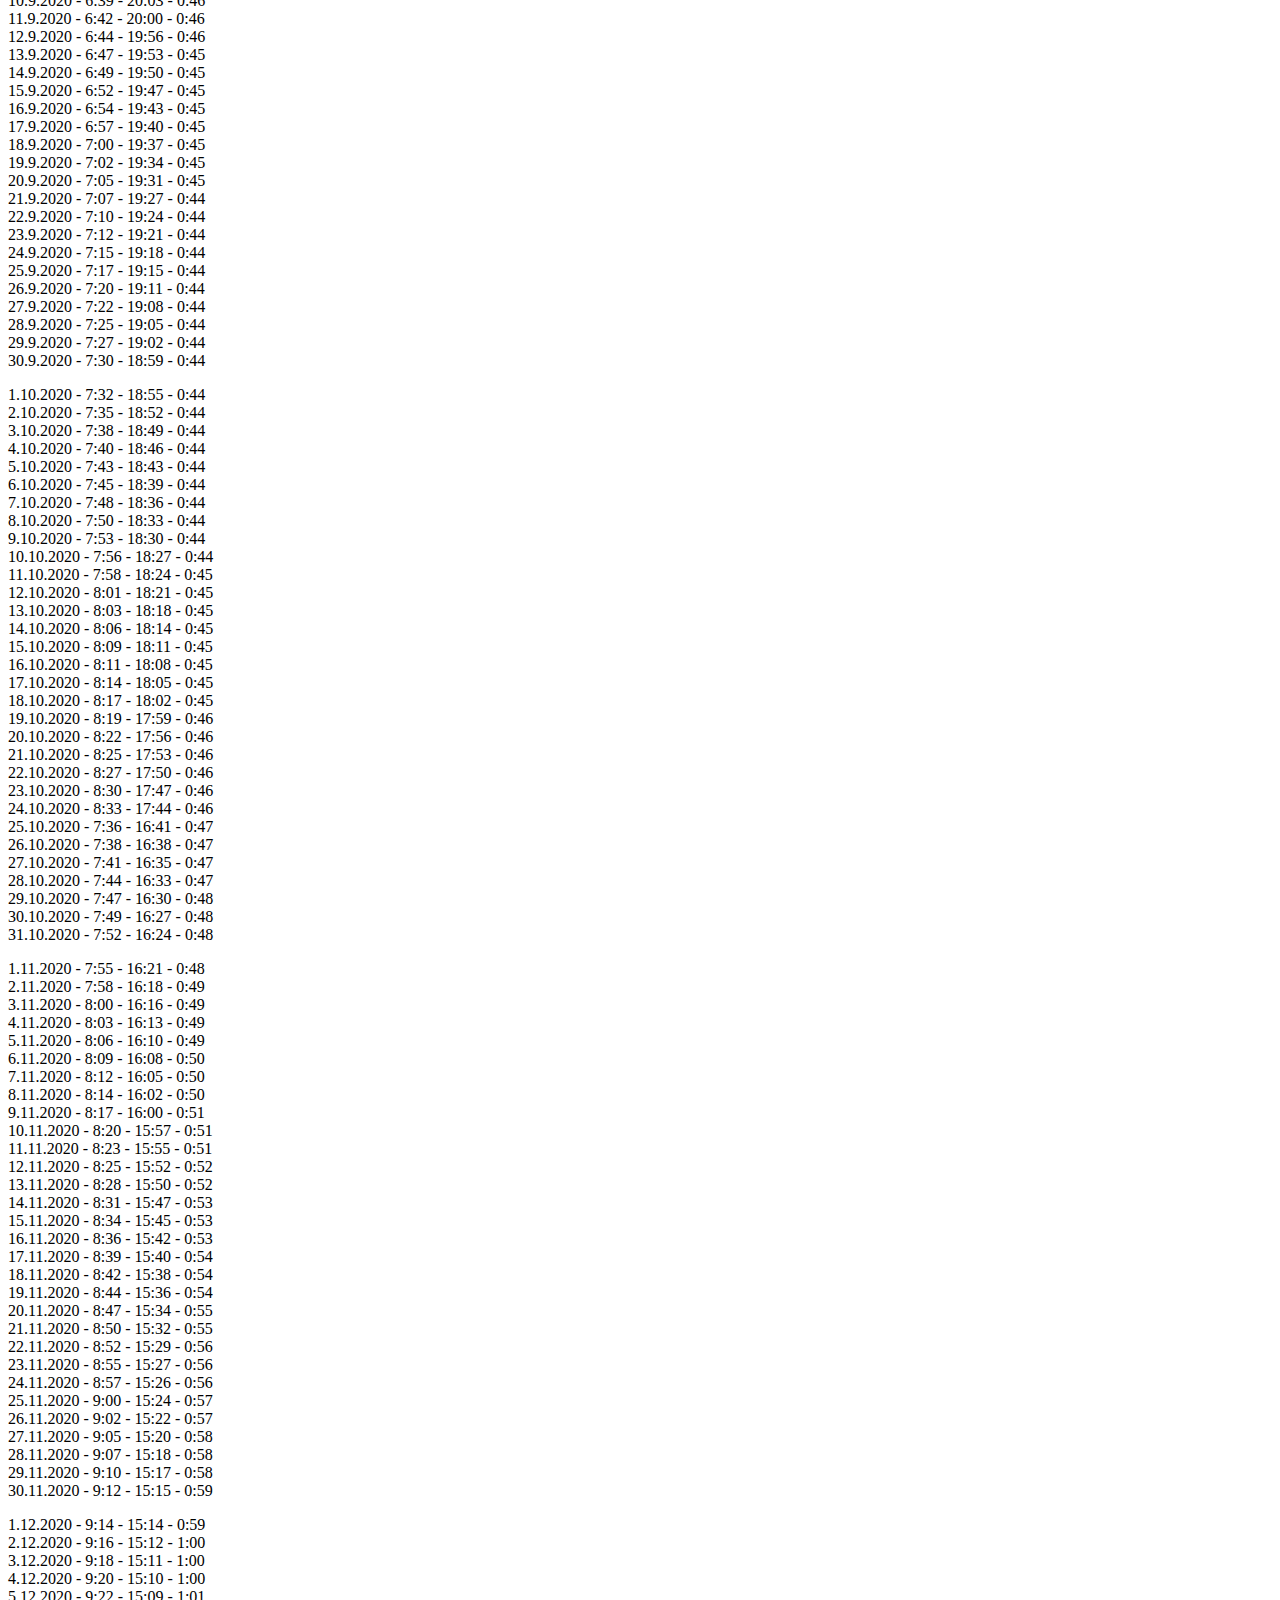
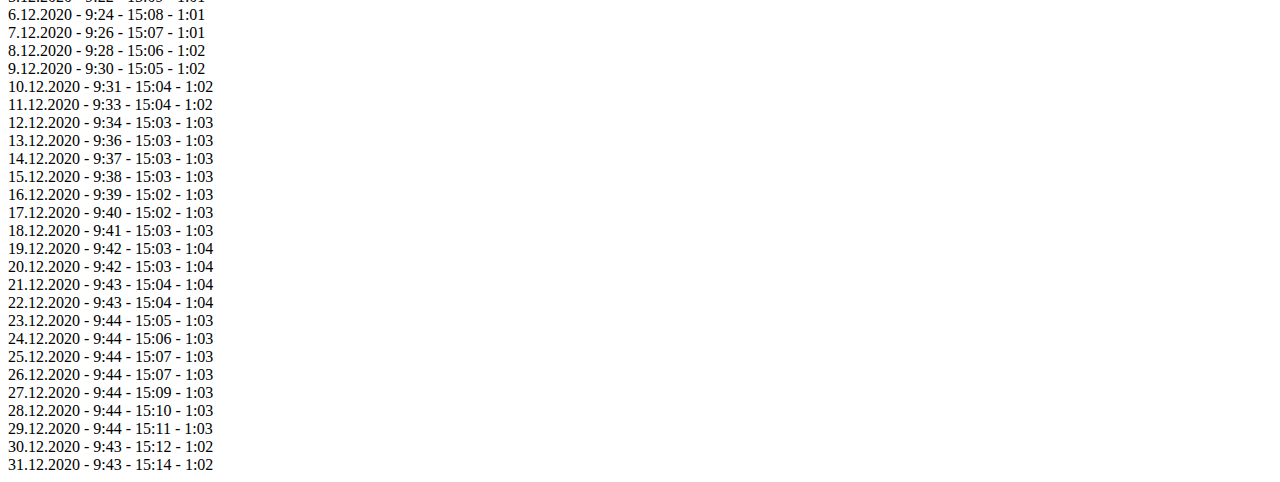
<file: src/sample-data.html>
<!-- saved from url=(0124)http://moisio.fi/taivas/aurinkokalenteriascii.php?mode=1&zc=37&paikka=Tampere&latdeg=61.5&long=23.75&dy=1&mn=1&yr=2020&kk=12 -->
<html><head><meta http-equiv="Content-Type" content="text/html; charset=UTF-8"><title>Auringon nousu- ja laskuajat Suomessa</title>

</head><body>Auringon nousu- ja laskuajat sekä hämärän kesto.<p></p>Tampere 61.5 - 23.75<p></p>Päivä - Nousu - Lasku - Hämärä<p></p>1.1.2020 - 9:43 - 15:14 - 1:02<br>2.1.2020 - 9:42 - 15:16 - 1:02<br>3.1.2020 - 9:41 - 15:17 - 1:02<br>4.1.2020 - 9:40 - 15:19 - 1:01<br>5.1.2020 - 9:40 - 15:21 - 1:01<br>6.1.2020 - 9:39 - 15:23 - 1:01<br>7.1.2020 - 9:38 - 15:25 - 1:00<br>8.1.2020 - 9:36 - 15:27 - 1:00<br>9.1.2020 - 9:35 - 15:29 - 0:59<br>10.1.2020 - 9:34 - 15:31 - 0:59<br>11.1.2020 - 9:32 - 15:33 - 0:59<br>12.1.2020 - 9:31 - 15:36 - 0:58<br>13.1.2020 - 9:29 - 15:38 - 0:58<br>14.1.2020 - 9:28 - 15:40 - 0:57<br>15.1.2020 - 9:26 - 15:43 - 0:57<br>16.1.2020 - 9:24 - 15:45 - 0:57<br>17.1.2020 - 9:23 - 15:48 - 0:56<br>18.1.2020 - 9:21 - 15:50 - 0:56<br>19.1.2020 - 9:19 - 15:53 - 0:55<br>20.1.2020 - 9:17 - 15:56 - 0:55<br>21.1.2020 - 9:15 - 15:58 - 0:54<br>22.1.2020 - 9:13 - 16:01 - 0:54<br>23.1.2020 - 9:10 - 16:04 - 0:54<br>24.1.2020 - 9:08 - 16:06 - 0:53<br>25.1.2020 - 9:06 - 16:09 - 0:53<br>26.1.2020 - 9:04 - 16:12 - 0:52<br>27.1.2020 - 9:01 - 16:15 - 0:52<br>28.1.2020 - 8:59 - 16:18 - 0:52<br>29.1.2020 - 8:57 - 16:20 - 0:51<br>30.1.2020 - 8:54 - 16:23 - 0:51<br>31.1.2020 - 8:52 - 16:26 - 0:50<br><p></p>1.2.2020 - 8:49 - 16:29 - 0:50<br>2.2.2020 - 8:46 - 16:32 - 0:50<br>3.2.2020 - 8:44 - 16:35 - 0:49<br>4.2.2020 - 8:41 - 16:37 - 0:49<br>5.2.2020 - 8:39 - 16:40 - 0:49<br>6.2.2020 - 8:36 - 16:43 - 0:48<br>7.2.2020 - 8:33 - 16:46 - 0:48<br>8.2.2020 - 8:30 - 16:49 - 0:48<br>9.2.2020 - 8:28 - 16:52 - 0:47<br>10.2.2020 - 8:25 - 16:55 - 0:47<br>11.2.2020 - 8:22 - 16:57 - 0:47<br>12.2.2020 - 8:19 - 17:00 - 0:47<br>13.2.2020 - 8:16 - 17:03 - 0:46<br>14.2.2020 - 8:14 - 17:06 - 0:46<br>15.2.2020 - 8:11 - 17:09 - 0:46<br>16.2.2020 - 8:08 - 17:12 - 0:46<br>17.2.2020 - 8:05 - 17:14 - 0:45<br>18.2.2020 - 8:02 - 17:17 - 0:45<br>19.2.2020 - 7:59 - 17:20 - 0:45<br>20.2.2020 - 7:56 - 17:23 - 0:45<br>21.2.2020 - 7:53 - 17:26 - 0:45<br>22.2.2020 - 7:50 - 17:28 - 0:44<br>23.2.2020 - 7:47 - 17:31 - 0:44<br>24.2.2020 - 7:44 - 17:34 - 0:44<br>25.2.2020 - 7:41 - 17:37 - 0:44<br>26.2.2020 - 7:38 - 17:39 - 0:44<br>27.2.2020 - 7:35 - 17:42 - 0:44<br>28.2.2020 - 7:32 - 17:45 - 0:44<br>29.2.2020 - 7:29 - 17:48 - 0:43<br><p></p>1.3.2020 - 7:25 - 17:50 - 0:43<br>2.3.2020 - 7:22 - 17:53 - 0:43<br>3.3.2020 - 7:19 - 17:56 - 0:43<br>4.3.2020 - 7:16 - 17:58 - 0:43<br>5.3.2020 - 7:13 - 18:01 - 0:43<br>6.3.2020 - 7:10 - 18:04 - 0:43<br>7.3.2020 - 7:07 - 18:06 - 0:43<br>8.3.2020 - 7:04 - 18:09 - 0:43<br>9.3.2020 - 7:00 - 18:12 - 0:43<br>10.3.2020 - 6:57 - 18:14 - 0:43<br>11.3.2020 - 6:54 - 18:17 - 0:43<br>12.3.2020 - 6:51 - 18:20 - 0:43<br>13.3.2020 - 6:48 - 18:22 - 0:43<br>14.3.2020 - 6:45 - 18:25 - 0:43<br>15.3.2020 - 6:41 - 18:28 - 0:43<br>16.3.2020 - 6:38 - 18:30 - 0:43<br>17.3.2020 - 6:35 - 18:33 - 0:43<br>18.3.2020 - 6:32 - 18:36 - 0:43<br>19.3.2020 - 6:29 - 18:38 - 0:43<br>20.3.2020 - 6:25 - 18:41 - 0:43<br>21.3.2020 - 6:22 - 18:43 - 0:43<br>22.3.2020 - 6:19 - 18:46 - 0:43<br>23.3.2020 - 6:16 - 18:49 - 0:43<br>24.3.2020 - 6:13 - 18:51 - 0:43<br>25.3.2020 - 6:09 - 18:54 - 0:43<br>26.3.2020 - 6:06 - 18:56 - 0:43<br>27.3.2020 - 6:03 - 18:59 - 0:44<br>28.3.2020 - 6:00 - 19:02 - 0:44<br>29.3.2020 - 6:56 - 20:04 - 0:44<br>30.3.2020 - 6:53 - 20:07 - 0:44<br>31.3.2020 - 6:50 - 20:10 - 0:44<br><p></p>1.4.2020 - 6:47 - 20:12 - 0:44<br>2.4.2020 - 6:44 - 20:15 - 0:45<br>3.4.2020 - 6:40 - 20:17 - 0:45<br>4.4.2020 - 6:37 - 20:20 - 0:45<br>5.4.2020 - 6:34 - 20:23 - 0:45<br>6.4.2020 - 6:31 - 20:25 - 0:46<br>7.4.2020 - 6:28 - 20:28 - 0:46<br>8.4.2020 - 6:25 - 20:31 - 0:46<br>9.4.2020 - 6:21 - 20:33 - 0:46<br>10.4.2020 - 6:18 - 20:36 - 0:47<br>11.4.2020 - 6:15 - 20:39 - 0:47<br>12.4.2020 - 6:12 - 20:41 - 0:47<br>13.4.2020 - 6:09 - 20:44 - 0:48<br>14.4.2020 - 6:06 - 20:46 - 0:48<br>15.4.2020 - 6:02 - 20:49 - 0:48<br>16.4.2020 - 5:59 - 20:52 - 0:49<br>17.4.2020 - 5:56 - 20:55 - 0:49<br>18.4.2020 - 5:53 - 20:57 - 0:50<br>19.4.2020 - 5:50 - 21:00 - 0:50<br>20.4.2020 - 5:47 - 21:03 - 0:51<br>21.4.2020 - 5:44 - 21:05 - 0:51<br>22.4.2020 - 5:41 - 21:08 - 0:52<br>23.4.2020 - 5:38 - 21:11 - 0:52<br>24.4.2020 - 5:35 - 21:13 - 0:53<br>25.4.2020 - 5:32 - 21:16 - 0:53<br>26.4.2020 - 5:29 - 21:19 - 0:54<br>27.4.2020 - 5:26 - 21:21 - 0:55<br>28.4.2020 - 5:23 - 21:24 - 0:55<br>29.4.2020 - 5:20 - 21:27 - 0:56<br>30.4.2020 - 5:17 - 21:30 - 0:57<br><p></p>1.5.2020 - 5:14 - 21:32 - 0:57<br>2.5.2020 - 5:11 - 21:35 - 0:58<br>3.5.2020 - 5:08 - 21:38 - 0:59<br>4.5.2020 - 5:05 - 21:40 - 1:00<br>5.5.2020 - 5:02 - 21:43 - 1:01<br>6.5.2020 - 4:59 - 21:46 - 1:02<br>7.5.2020 - 4:56 - 21:49 - 1:03<br>8.5.2020 - 4:54 - 21:51 - 1:04<br>9.5.2020 - 4:51 - 21:54 - 1:05<br>10.5.2020 - 4:48 - 21:57 - 1:06<br>11.5.2020 - 4:45 - 21:59 - 1:07<br>12.5.2020 - 4:43 - 22:02 - 1:08<br>13.5.2020 - 4:40 - 22:05 - 1:09<br>14.5.2020 - 4:37 - 22:07 - 1:11<br>15.5.2020 - 4:35 - 22:10 - 1:12<br>16.5.2020 - 4:32 - 22:12 - 1:13<br>17.5.2020 - 4:30 - 22:15 - 1:15<br>18.5.2020 - 4:27 - 22:17 - 1:17<br>19.5.2020 - 4:25 - 22:20 - 1:18<br>20.5.2020 - 4:22 - 22:23 - 1:20<br>21.5.2020 - 4:20 - 22:25 - 1:22<br>22.5.2020 - 4:18 - 22:27 - 1:24<br>23.5.2020 - 4:16 - 22:30 - 1:26<br>24.5.2020 - 4:13 - 22:32 - 1:28<br>25.5.2020 - 4:11 - 22:35 - 1:31<br>26.5.2020 - 4:09 - 22:37 - 1:33<br>27.5.2020 - 4:07 - 22:39 - 1:36<br>28.5.2020 - 4:05 - 22:41 - 1:39<br>29.5.2020 - 4:03 - 22:43 - 1:42<br>30.5.2020 - 4:01 - 22:46 - 1:46<br>31.5.2020 - 3:59 - 22:48 - 1:50<br><p></p>1.6.2020 - 3:58 - 22:50 - 1:55<br>2.6.2020 - 3:56 - 22:52 - 2:01<br>3.6.2020 - 3:54 - 22:53 - 2:09<br>4.6.2020 - 3:53 - 22:55 - 2:29<br>5.6.2020 - 3:51 - 22:57 - 2:27<br>6.6.2020 - 3:50 - 22:59 - 2:26<br>7.6.2020 - 3:49 - 23:00 - 2:24<br>8.6.2020 - 3:48 - 23:02 - 2:23<br>9.6.2020 - 3:47 - 23:03 - 2:22<br>10.6.2020 - 3:46 - 23:04 - 2:21<br>11.6.2020 - 3:45 - 23:05 - 2:20<br>12.6.2020 - 3:44 - 23:07 - 2:19<br>13.6.2020 - 3:43 - 23:08 - 2:18<br>14.6.2020 - 3:43 - 23:09 - 2:17<br>15.6.2020 - 3:42 - 23:09 - 2:16<br>16.6.2020 - 3:42 - 23:10 - 2:16<br>17.6.2020 - 3:42 - 23:11 - 2:16<br>18.6.2020 - 3:42 - 23:11 - 2:15<br>19.6.2020 - 3:42 - 23:12 - 2:15<br>20.6.2020 - 3:42 - 23:12 - 2:15<br>21.6.2020 - 3:42 - 23:12 - 2:15<br>22.6.2020 - 3:42 - 23:12 - 2:15<br>23.6.2020 - 3:42 - 23:12 - 2:15<br>24.6.2020 - 3:43 - 23:12 - 2:16<br>25.6.2020 - 3:44 - 23:12 - 2:16<br>26.6.2020 - 3:44 - 23:11 - 2:17<br>27.6.2020 - 3:45 - 23:11 - 2:17<br>28.6.2020 - 3:46 - 23:10 - 2:18<br>29.6.2020 - 3:47 - 23:09 - 2:19<br>30.6.2020 - 3:48 - 23:09 - 2:20<br><p></p>1.7.2020 - 3:49 - 23:08 - 2:21<br>2.7.2020 - 3:51 - 23:07 - 2:22<br>3.7.2020 - 3:52 - 23:06 - 2:23<br>4.7.2020 - 3:53 - 23:05 - 2:24<br>5.7.2020 - 3:55 - 23:03 - 2:26<br>6.7.2020 - 3:57 - 23:02 - 2:27<br>7.7.2020 - 3:58 - 23:00 - 2:29<br>8.7.2020 - 4:00 - 22:59 - 2:10<br>9.7.2020 - 4:02 - 22:57 - 2:02<br>10.7.2020 - 4:04 - 22:56 - 1:56<br>11.7.2020 - 4:06 - 22:54 - 1:52<br>12.7.2020 - 4:08 - 22:52 - 1:48<br>13.7.2020 - 4:10 - 22:50 - 1:44<br>14.7.2020 - 4:12 - 22:48 - 1:41<br>15.7.2020 - 4:14 - 22:46 - 1:38<br>16.7.2020 - 4:16 - 22:44 - 1:35<br>17.7.2020 - 4:19 - 22:42 - 1:32<br>18.7.2020 - 4:21 - 22:40 - 1:30<br>19.7.2020 - 4:23 - 22:38 - 1:28<br>20.7.2020 - 4:26 - 22:35 - 1:26<br>21.7.2020 - 4:28 - 22:33 - 1:24<br>22.7.2020 - 4:30 - 22:31 - 1:22<br>23.7.2020 - 4:33 - 22:28 - 1:20<br>24.7.2020 - 4:35 - 22:26 - 1:19<br>25.7.2020 - 4:38 - 22:23 - 1:17<br>26.7.2020 - 4:40 - 22:21 - 1:15<br>27.7.2020 - 4:43 - 22:18 - 1:14<br>28.7.2020 - 4:45 - 22:16 - 1:13<br>29.7.2020 - 4:48 - 22:13 - 1:11<br>30.7.2020 - 4:51 - 22:10 - 1:10<br>31.7.2020 - 4:53 - 22:08 - 1:09<br><p></p>1.8.2020 - 4:56 - 22:05 - 1:08<br>2.8.2020 - 4:58 - 22:02 - 1:07<br>3.8.2020 - 5:01 - 21:59 - 1:06<br>4.8.2020 - 5:04 - 21:57 - 1:05<br>5.8.2020 - 5:06 - 21:54 - 1:04<br>6.8.2020 - 5:09 - 21:51 - 1:03<br>7.8.2020 - 5:11 - 21:48 - 1:02<br>8.8.2020 - 5:14 - 21:45 - 1:01<br>9.8.2020 - 5:17 - 21:42 - 1:00<br>10.8.2020 - 5:19 - 21:39 - 0:59<br>11.8.2020 - 5:22 - 21:36 - 0:59<br>12.8.2020 - 5:25 - 21:33 - 0:58<br>13.8.2020 - 5:27 - 21:30 - 0:57<br>14.8.2020 - 5:30 - 21:27 - 0:57<br>15.8.2020 - 5:33 - 21:24 - 0:56<br>16.8.2020 - 5:35 - 21:21 - 0:55<br>17.8.2020 - 5:38 - 21:18 - 0:55<br>18.8.2020 - 5:40 - 21:15 - 0:54<br>19.8.2020 - 5:43 - 21:12 - 0:54<br>20.8.2020 - 5:46 - 21:09 - 0:53<br>21.8.2020 - 5:48 - 21:06 - 0:53<br>22.8.2020 - 5:51 - 21:03 - 0:52<br>23.8.2020 - 5:53 - 21:00 - 0:52<br>24.8.2020 - 5:56 - 20:57 - 0:51<br>25.8.2020 - 5:59 - 20:54 - 0:51<br>26.8.2020 - 6:01 - 20:50 - 0:50<br>27.8.2020 - 6:04 - 20:47 - 0:50<br>28.8.2020 - 6:06 - 20:44 - 0:50<br>29.8.2020 - 6:09 - 20:41 - 0:49<br>30.8.2020 - 6:11 - 20:38 - 0:49<br>31.8.2020 - 6:14 - 20:35 - 0:49<br><p></p>1.9.2020 - 6:17 - 20:32 - 0:48<br>2.9.2020 - 6:19 - 20:28 - 0:48<br>3.9.2020 - 6:22 - 20:25 - 0:48<br>4.9.2020 - 6:24 - 20:22 - 0:47<br>5.9.2020 - 6:27 - 20:19 - 0:47<br>6.9.2020 - 6:29 - 20:16 - 0:47<br>7.9.2020 - 6:32 - 20:12 - 0:47<br>8.9.2020 - 6:34 - 20:09 - 0:46<br>9.9.2020 - 6:37 - 20:06 - 0:46<br>10.9.2020 - 6:39 - 20:03 - 0:46<br>11.9.2020 - 6:42 - 20:00 - 0:46<br>12.9.2020 - 6:44 - 19:56 - 0:46<br>13.9.2020 - 6:47 - 19:53 - 0:45<br>14.9.2020 - 6:49 - 19:50 - 0:45<br>15.9.2020 - 6:52 - 19:47 - 0:45<br>16.9.2020 - 6:54 - 19:43 - 0:45<br>17.9.2020 - 6:57 - 19:40 - 0:45<br>18.9.2020 - 7:00 - 19:37 - 0:45<br>19.9.2020 - 7:02 - 19:34 - 0:45<br>20.9.2020 - 7:05 - 19:31 - 0:45<br>21.9.2020 - 7:07 - 19:27 - 0:44<br>22.9.2020 - 7:10 - 19:24 - 0:44<br>23.9.2020 - 7:12 - 19:21 - 0:44<br>24.9.2020 - 7:15 - 19:18 - 0:44<br>25.9.2020 - 7:17 - 19:15 - 0:44<br>26.9.2020 - 7:20 - 19:11 - 0:44<br>27.9.2020 - 7:22 - 19:08 - 0:44<br>28.9.2020 - 7:25 - 19:05 - 0:44<br>29.9.2020 - 7:27 - 19:02 - 0:44<br>30.9.2020 - 7:30 - 18:59 - 0:44<br><p></p>1.10.2020 - 7:32 - 18:55 - 0:44<br>2.10.2020 - 7:35 - 18:52 - 0:44<br>3.10.2020 - 7:38 - 18:49 - 0:44<br>4.10.2020 - 7:40 - 18:46 - 0:44<br>5.10.2020 - 7:43 - 18:43 - 0:44<br>6.10.2020 - 7:45 - 18:39 - 0:44<br>7.10.2020 - 7:48 - 18:36 - 0:44<br>8.10.2020 - 7:50 - 18:33 - 0:44<br>9.10.2020 - 7:53 - 18:30 - 0:44<br>10.10.2020 - 7:56 - 18:27 - 0:44<br>11.10.2020 - 7:58 - 18:24 - 0:45<br>12.10.2020 - 8:01 - 18:21 - 0:45<br>13.10.2020 - 8:03 - 18:18 - 0:45<br>14.10.2020 - 8:06 - 18:14 - 0:45<br>15.10.2020 - 8:09 - 18:11 - 0:45<br>16.10.2020 - 8:11 - 18:08 - 0:45<br>17.10.2020 - 8:14 - 18:05 - 0:45<br>18.10.2020 - 8:17 - 18:02 - 0:45<br>19.10.2020 - 8:19 - 17:59 - 0:46<br>20.10.2020 - 8:22 - 17:56 - 0:46<br>21.10.2020 - 8:25 - 17:53 - 0:46<br>22.10.2020 - 8:27 - 17:50 - 0:46<br>23.10.2020 - 8:30 - 17:47 - 0:46<br>24.10.2020 - 8:33 - 17:44 - 0:46<br>25.10.2020 - 7:36 - 16:41 - 0:47<br>26.10.2020 - 7:38 - 16:38 - 0:47<br>27.10.2020 - 7:41 - 16:35 - 0:47<br>28.10.2020 - 7:44 - 16:33 - 0:47<br>29.10.2020 - 7:47 - 16:30 - 0:48<br>30.10.2020 - 7:49 - 16:27 - 0:48<br>31.10.2020 - 7:52 - 16:24 - 0:48<br><p></p>1.11.2020 - 7:55 - 16:21 - 0:48<br>2.11.2020 - 7:58 - 16:18 - 0:49<br>3.11.2020 - 8:00 - 16:16 - 0:49<br>4.11.2020 - 8:03 - 16:13 - 0:49<br>5.11.2020 - 8:06 - 16:10 - 0:49<br>6.11.2020 - 8:09 - 16:08 - 0:50<br>7.11.2020 - 8:12 - 16:05 - 0:50<br>8.11.2020 - 8:14 - 16:02 - 0:50<br>9.11.2020 - 8:17 - 16:00 - 0:51<br>10.11.2020 - 8:20 - 15:57 - 0:51<br>11.11.2020 - 8:23 - 15:55 - 0:51<br>12.11.2020 - 8:25 - 15:52 - 0:52<br>13.11.2020 - 8:28 - 15:50 - 0:52<br>14.11.2020 - 8:31 - 15:47 - 0:53<br>15.11.2020 - 8:34 - 15:45 - 0:53<br>16.11.2020 - 8:36 - 15:42 - 0:53<br>17.11.2020 - 8:39 - 15:40 - 0:54<br>18.11.2020 - 8:42 - 15:38 - 0:54<br>19.11.2020 - 8:44 - 15:36 - 0:54<br>20.11.2020 - 8:47 - 15:34 - 0:55<br>21.11.2020 - 8:50 - 15:32 - 0:55<br>22.11.2020 - 8:52 - 15:29 - 0:56<br>23.11.2020 - 8:55 - 15:27 - 0:56<br>24.11.2020 - 8:57 - 15:26 - 0:56<br>25.11.2020 - 9:00 - 15:24 - 0:57<br>26.11.2020 - 9:02 - 15:22 - 0:57<br>27.11.2020 - 9:05 - 15:20 - 0:58<br>28.11.2020 - 9:07 - 15:18 - 0:58<br>29.11.2020 - 9:10 - 15:17 - 0:58<br>30.11.2020 - 9:12 - 15:15 - 0:59<br><p></p>1.12.2020 - 9:14 - 15:14 - 0:59<br>2.12.2020 - 9:16 - 15:12 - 1:00<br>3.12.2020 - 9:18 - 15:11 - 1:00<br>4.12.2020 - 9:20 - 15:10 - 1:00<br>5.12.2020 - 9:22 - 15:09 - 1:01<br>6.12.2020 - 9:24 - 15:08 - 1:01<br>7.12.2020 - 9:26 - 15:07 - 1:01<br>8.12.2020 - 9:28 - 15:06 - 1:02<br>9.12.2020 - 9:30 - 15:05 - 1:02<br>10.12.2020 - 9:31 - 15:04 - 1:02<br>11.12.2020 - 9:33 - 15:04 - 1:02<br>12.12.2020 - 9:34 - 15:03 - 1:03<br>13.12.2020 - 9:36 - 15:03 - 1:03<br>14.12.2020 - 9:37 - 15:03 - 1:03<br>15.12.2020 - 9:38 - 15:03 - 1:03<br>16.12.2020 - 9:39 - 15:02 - 1:03<br>17.12.2020 - 9:40 - 15:02 - 1:03<br>18.12.2020 - 9:41 - 15:03 - 1:03<br>19.12.2020 - 9:42 - 15:03 - 1:04<br>20.12.2020 - 9:42 - 15:03 - 1:04<br>21.12.2020 - 9:43 - 15:04 - 1:04<br>22.12.2020 - 9:43 - 15:04 - 1:04<br>23.12.2020 - 9:44 - 15:05 - 1:03<br>24.12.2020 - 9:44 - 15:06 - 1:03<br>25.12.2020 - 9:44 - 15:07 - 1:03<br>26.12.2020 - 9:44 - 15:07 - 1:03<br>27.12.2020 - 9:44 - 15:09 - 1:03<br>28.12.2020 - 9:44 - 15:10 - 1:03<br>29.12.2020 - 9:44 - 15:11 - 1:03<br>30.12.2020 - 9:43 - 15:12 - 1:02<br>31.12.2020 - 9:43 - 15:14 - 1:02<br></body></html>
</file>
